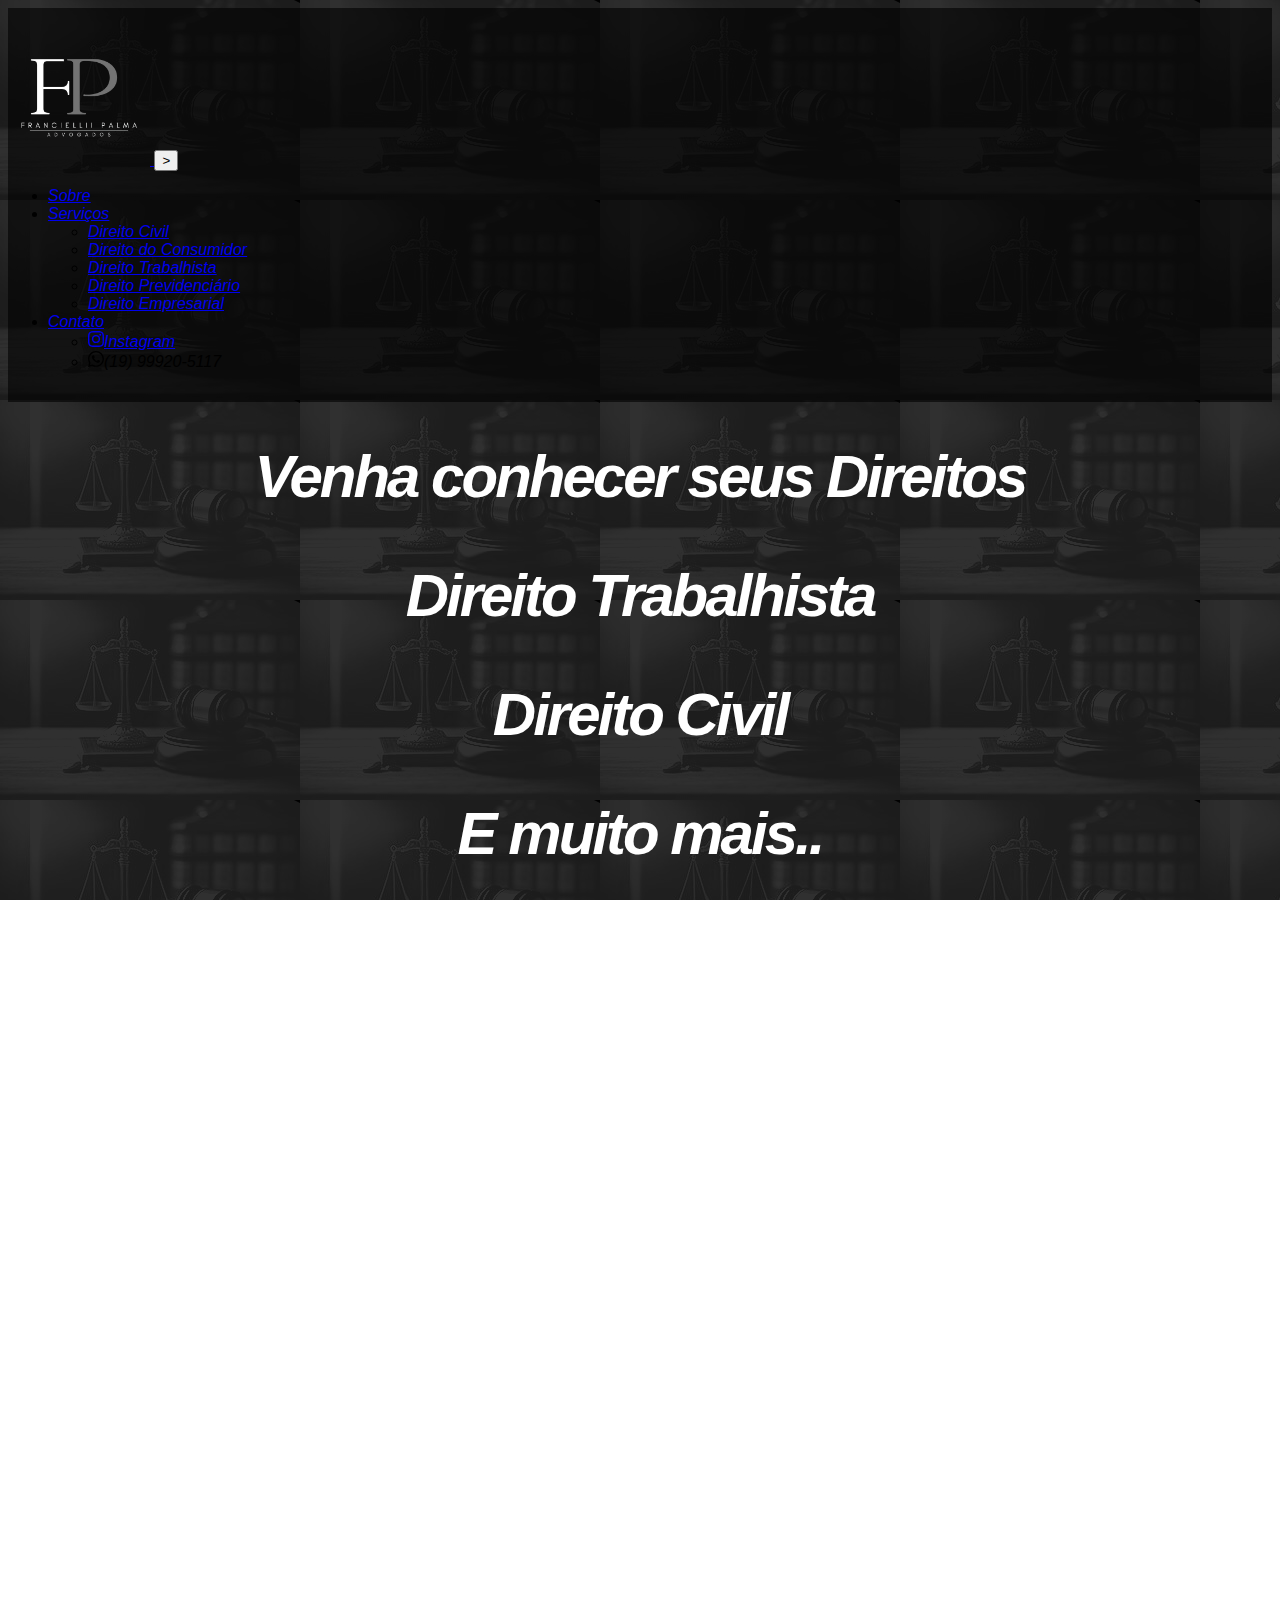
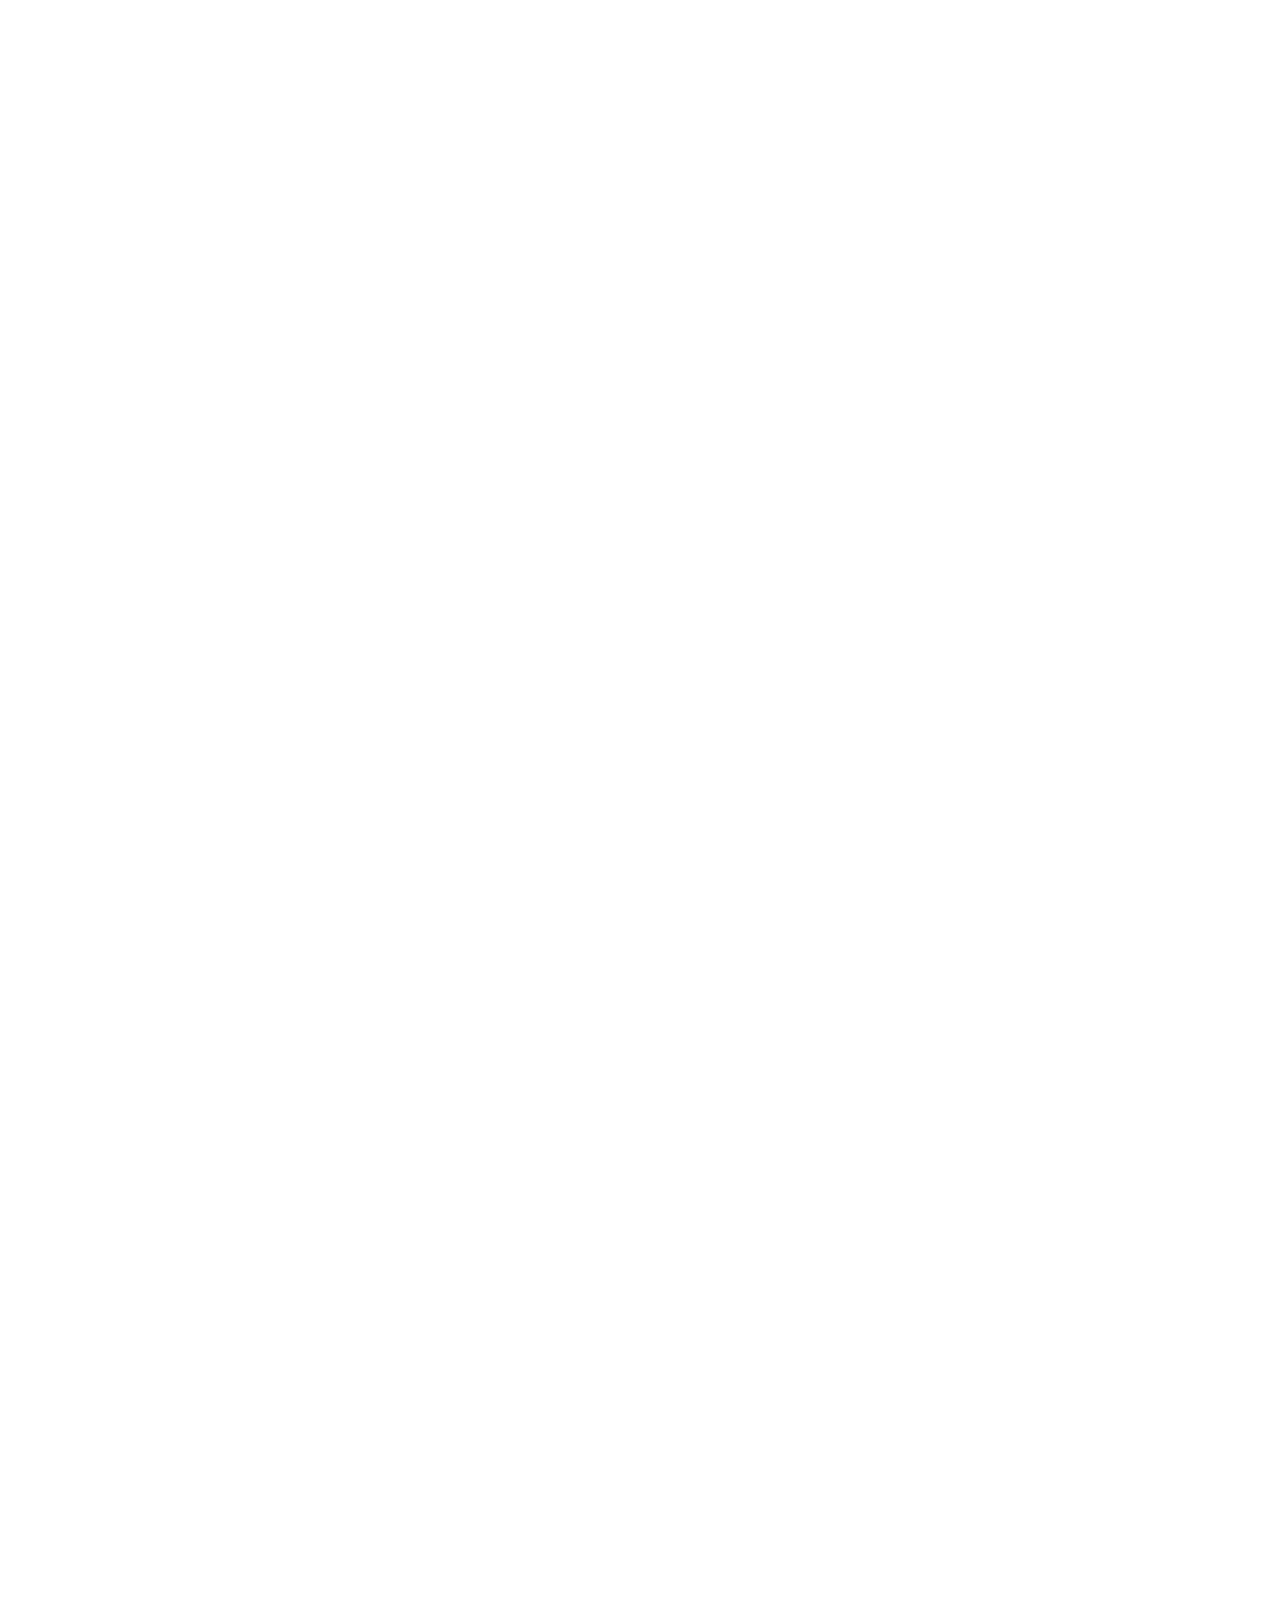
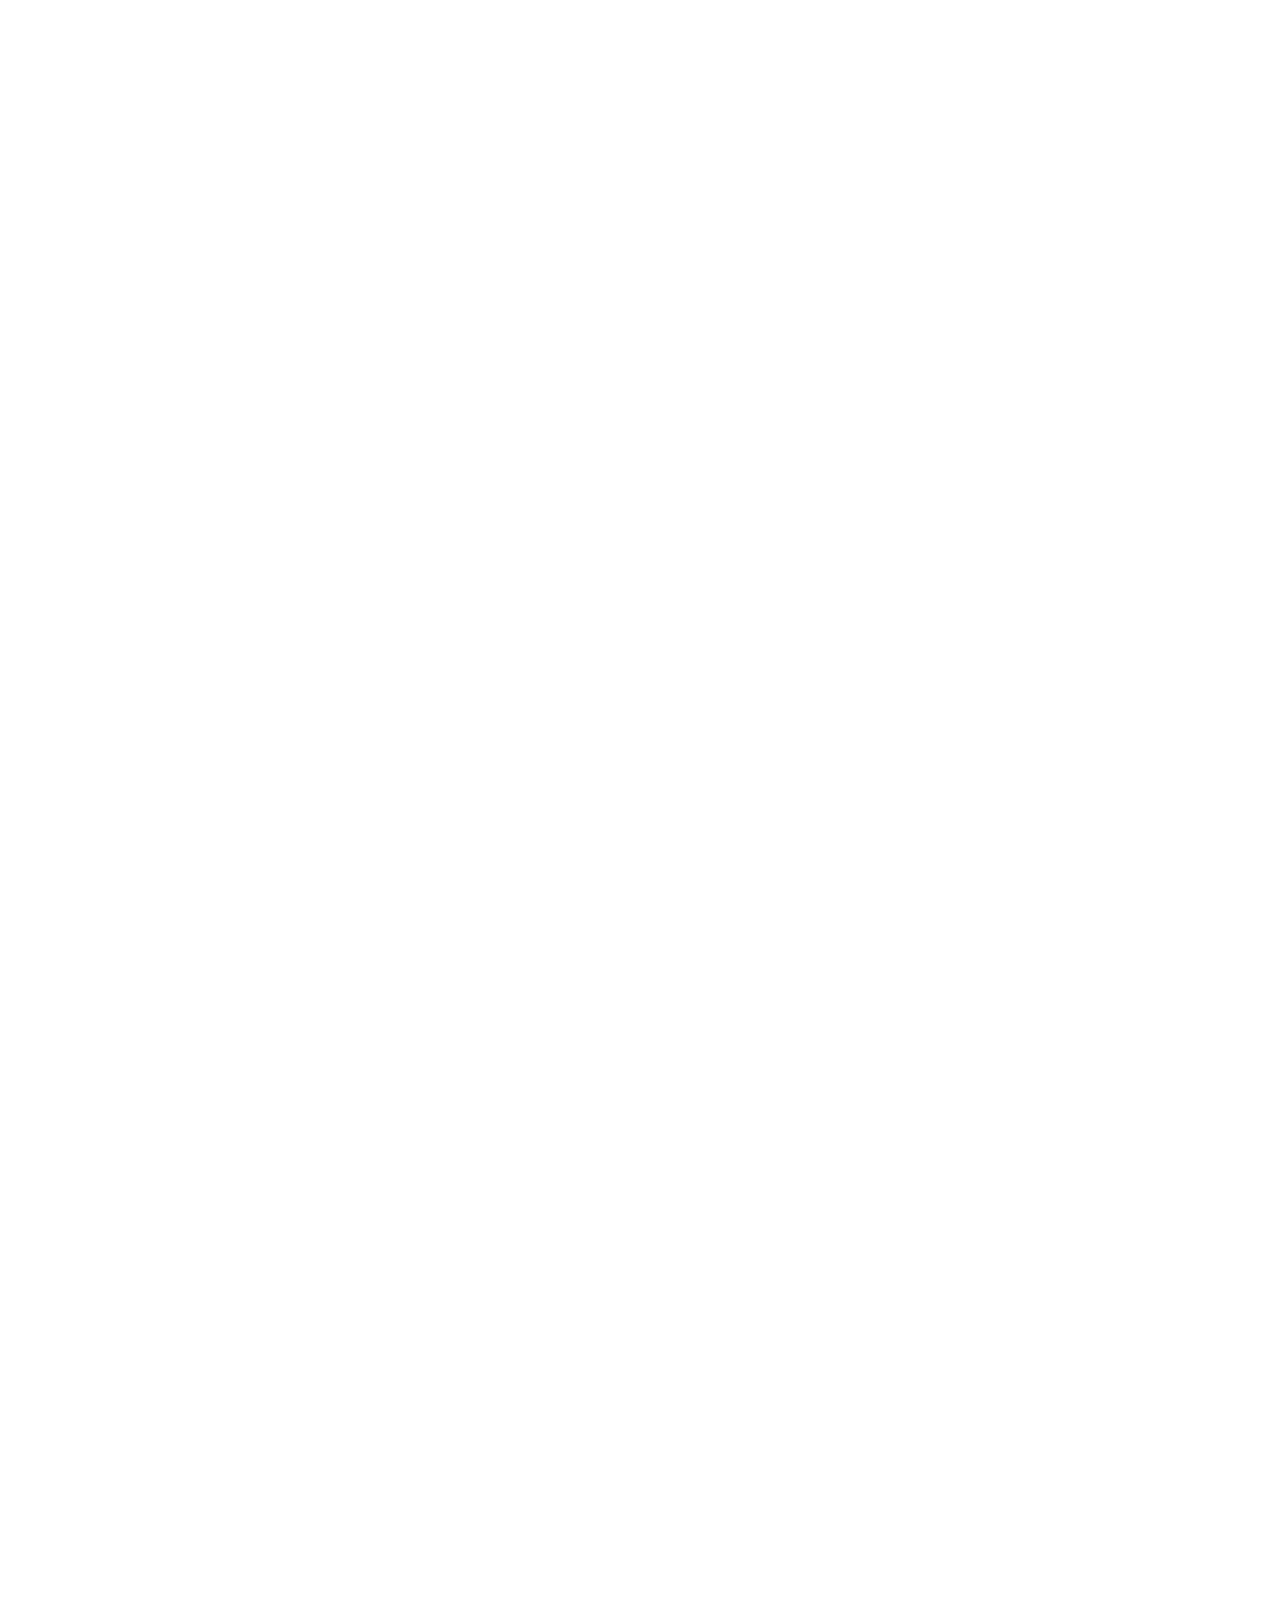
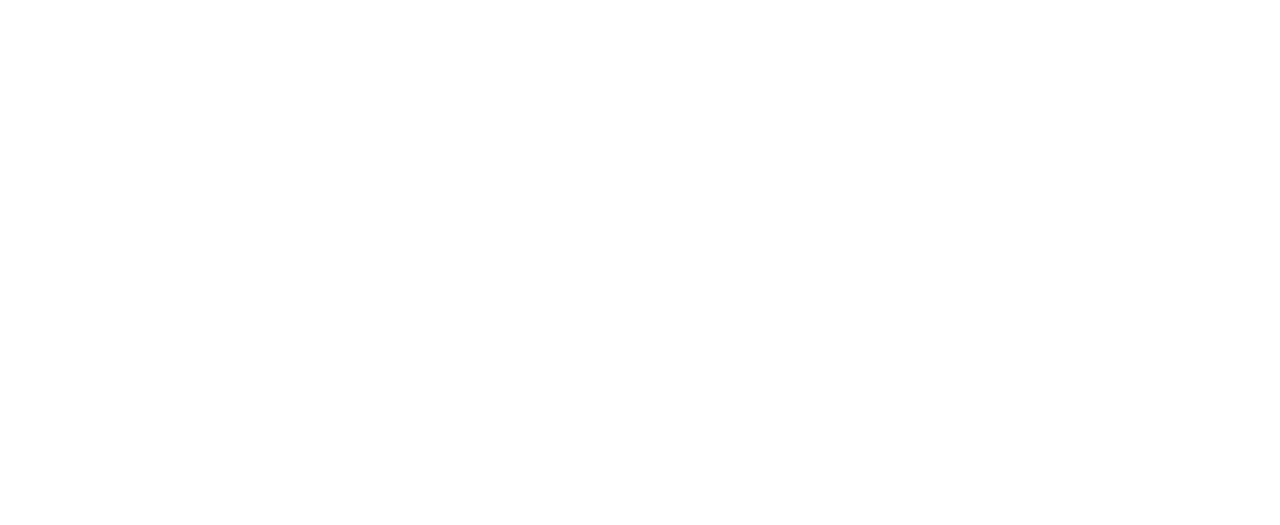
<file: Site PI/index.html>
<!DOCTYPE html>
<html lang="pt-br">
<head>
    <meta charset="UTF-8">
    <meta name="viewport" content="width=device-width, initial-scale=1.0">
    <title>Francielle Advogados</title>

    <link rel="stylesheet" type="text/css" href="css/estilo.css">
   
    <link href="https://cdn.jsdelivr.net/npm/bootstrap@5.0.2/dist/css/bootstrap.min.css" rel="stylesheet" 
    integrity="sha384-EVSTQN3/azprG1Anm3QDgpJLIm9Nao0Yz1ztcQTwFspd3yD65VohhpuuCOmLASjC" crossorigin="anonymous"> 
    
  </head>
  </body>

</head>
<body>
  
    <header>
      
      <nav class="navbar navbar-expand-md navbar-dark fixed-top navbar-transparente">
        <div class="container">
          <a href="advogados.html" class="navbar-brand">
            <img src="img/logo.png" width="142">
          </a>
          <button class="navbar-toggler" type="button" data-bs-toggle="collapse" data-bs-target="#navprincipal" aria-controls="navbarNav" aria-expanded="false" aria-label="Toggle navigation">>
            <i class="fas fa-bars text-white">
          </button>

          <div class="collapse navbar-collapse" id="nav-principal">
            <ul class="navbar-nav ml-auto">
              <li class="nav-item">
                <a href="index.html" class="nav-link">Sobre</a>
              </li>
              <li class="nav-item dropdown">
                <a class="nav-link dropdown-toggle" href="#" id="navbarDropdown" role="button" data-bs-toggle="dropdown" aria-expanded="false">
                  Serviços
                </a>
                <ul class="dropdown-menu" aria-labelledby="navbarDropdown">
                  <li><a class="dropdown-item" href="civil.html">Direito Civil</a></li>
                  <li><a class="dropdown-item" href="consumidor.html">Direito do Consumidor</a></li>
                  <li><a class="dropdown-item" href="trabalhista.html">Direito Trabalhista</a></li>
                  <li><a class="dropdown-item" href="previdenciario.html">Direito Previdenciário</a></li>
                  <li><a class="dropdown-item" href="empresarial.html">Direito Empresarial</a></li>
                </ul>
              <li class="nav-item dropdown">
                <a class="nav-link dropdown-toggle" href="#" id="contato" role="button" data-bs-toggle="dropdown" aria-expanded="false">
                  Contato
                </a>
                <ul class="dropdown-menu" aria-labelledby="navbarDropdown">
                  <li><a href="https://www.instagram.com/drafranciellipalmamaciel_adv?igsh=MXVsYnVhMTE5anF3Yw=="><svg xmlns="http://www.w3.org/2000/svg" width="16" height="16" fill="currentColor" class="bi bi-instagram" viewBox="0 0 16 16">
                    <path d="M8 0C5.829 0 5.556.01 4.703.048 3.85.088 3.269.222 2.76.42a3.9 3.9 0 0 0-1.417.923A3.9 3.9 0 0 0 .42 2.76C.222 3.268.087 3.85.048 4.7.01 5.555 0 5.827 0 8.001c0 2.172.01 2.444.048 3.297.04.852.174 1.433.372 1.942.205.526.478.972.923 1.417.444.445.89.719 1.416.923.51.198 1.09.333 1.942.372C5.555 15.99 5.827 16 8 16s2.444-.01 3.298-.048c.851-.04 1.434-.174 1.943-.372a3.9 3.9 0 0 0 1.416-.923c.445-.445.718-.891.923-1.417.197-.509.332-1.09.372-1.942C15.99 10.445 16 10.173 16 8s-.01-2.445-.048-3.299c-.04-.851-.175-1.433-.372-1.941a3.9 3.9 0 0 0-.923-1.417A3.9 3.9 0 0 0 13.24.42c-.51-.198-1.092-.333-1.943-.372C10.443.01 10.172 0 7.998 0zm-.717 1.442h.718c2.136 0 2.389.007 3.232.046.78.035 1.204.166 1.486.275.373.145.64.319.92.599s.453.546.598.92c.11.281.24.705.275 1.485.039.843.047 1.096.047 3.231s-.008 2.389-.047 3.232c-.035.78-.166 1.203-.275 1.485a2.5 2.5 0 0 1-.599.919c-.28.28-.546.453-.92.598-.28.11-.704.24-1.485.276-.843.038-1.096.047-3.232.047s-2.39-.009-3.233-.047c-.78-.036-1.203-.166-1.485-.276a2.5 2.5 0 0 1-.92-.598 2.5 2.5 0 0 1-.6-.92c-.109-.281-.24-.705-.275-1.485-.038-.843-.046-1.096-.046-3.233s.008-2.388.046-3.231c.036-.78.166-1.204.276-1.486.145-.373.319-.64.599-.92s.546-.453.92-.598c.282-.11.705-.24 1.485-.276.738-.034 1.024-.044 2.515-.045zm4.988 1.328a.96.96 0 1 0 0 1.92.96.96 0 0 0 0-1.92m-4.27 1.122a4.109 4.109 0 1 0 0 8.217 4.109 4.109 0 0 0 0-8.217m0 1.441a2.667 2.667 0 1 1 0 5.334 2.667 2.667 0 0 1 0-5.334"/>
                  </svg>Instagram</a></li>
                  <li><svg xmlns="http://www.w3.org/2000/svg" width="16" height="16" fill="currentColor" class="bi bi-whatsapp" viewBox="0 0 16 16">
                    <path d="M13.601 2.326A7.85 7.85 0 0 0 7.994 0C3.627 0 .068 3.558.064 7.926c0 1.399.366 2.76 1.057 3.965L0 16l4.204-1.102a7.9 7.9 0 0 0 3.79.965h.004c4.368 0 7.926-3.558 7.93-7.93A7.9 7.9 0 0 0 13.6 2.326zM7.994 14.521a6.6 6.6 0 0 1-3.356-.92l-.24-.144-2.494.654.666-2.433-.156-.251a6.56 6.56 0 0 1-1.007-3.505c0-3.626 2.957-6.584 6.591-6.584a6.56 6.56 0 0 1 4.66 1.931 6.56 6.56 0 0 1 1.928 4.66c-.004 3.639-2.961 6.592-6.592 6.592m3.615-4.934c-.197-.099-1.17-.578-1.353-.646-.182-.065-.315-.099-.445.099-.133.197-.513.646-.627.775-.114.133-.232.148-.43.05-.197-.1-.836-.308-1.592-.985-.59-.525-.985-1.175-1.103-1.372-.114-.198-.011-.304.088-.403.087-.088.197-.232.296-.346.1-.114.133-.198.198-.33.065-.134.034-.248-.015-.347-.05-.099-.445-1.076-.612-1.47-.16-.389-.323-.335-.445-.34-.114-.007-.247-.007-.38-.007a.73.73 0 0 0-.529.247c-.182.198-.691.677-.691 1.654s.71 1.916.81 2.049c.098.133 1.394 2.132 3.383 2.992.47.205.84.326 1.129.418.475.152.904.129 1.246.08.38-.058 1.171-.48 1.338-.943.164-.464.164-.86.114-.943-.049-.084-.182-.133-.38-.232"/>
                  </svg></a>(19) 99920-5117</li>
                </ul>  
              

            </ul>
          </div>
        </div>
      </nav>
    </header>
    
    <section id="home" class="d-flex">
      <div class="container align-self-center">
        <div class="row">
          <div class="col-md-12 capa">

            <div id="carouselExampleControls" class="carousel slide" data-bs-ride="carousel">
              <div class="carousel-inner">
                <div class="carousel-item active">
                  <h1 class="tamanho1">Venha conhecer seus Direitos</h1>
                </div>
                <div class="carousel-item">
                  <h1 class="tamanho1">Direito Trabalhista</h1>
                </div>
                <div class="carousel-item">
                  <h1 class="tamanho1">Direito Civil</h1>
                </div>
                <div class="carousel-item">
                  <h1 class="tamanho1">E muito mais..</h1>
                </div>
              </div>
              <button class="carousel-control-prev" type="button" data-bs-target="#carouselExampleControls" data-bs-slide="prev">
                <span class="carousel-control-prev-icon" aria-hidden="true"></span>
                <span class="visually-hidden">Previous</span>
              </button>
              <button class="carousel-control-next" type="button" data-bs-target="#carouselExampleControls" data-bs-slide="next">
                <span class="carousel-control-next-icon" aria-hidden="true"></span>
                <span class="visually-hidden">Next</span>
              </button>
            </div>
    </section>
    
    <section id="servicos" class="caixa">
      <div class="container">
        <h1 style="text-align: center;">Um pouco sobre mim.</h1><br>
        <div class="row">
          <div class="col-md-6">
            <div class="row fotos">
              <div class="col-md-6">
                <img src="img/fran1.png" class="img-fluid">
              </div>
              <div class="col-md-6">
                <img src="img/fran2.png" class="img-fluid">
              </div>
            </div>
          </div>
          <div class="col-md-6">

          

            <p style="font-size: 20px;">Dra. Francielli Palma Maciel Dra. Francielli Palma Maciel é uma advogada altamente qualificada e comprometida, com ampla 
            experiência em diversas áreas do Direito. Seu trabalho é pautado pela ética, pela busca incessante por soluções 
            personalizadas e pela defesa dos direitos e interesses de seus clientes. Áreas de Atuação <strong>DIREITO CIVIL, DIREITO DO CONSUMIDOR, 
              DIREITO TRABALHISTA, DIREITO PREVIDENCIÁRIO, DIREITO EMPRESARIAL!!
            </strong> 
            Com formação sólida e constante atualização em suas áreas de especialização, Dra. Francielli se destaca pela sua visão 
            estratégica e humanizada, sempre buscando entender as necessidades individuais de cada cliente para oferecer soluções 
            jurídicas eficientes e inovadoras. Seja na resolução de conflitos, na orientação preventiva ou na condução de processos 
            judiciais e administrativos, Dra. Francielli Palma Maciel é uma referência em advocacia de excelência. Entre em contato 
            para agendar uma consulta.</p>
          </div>
        </div>
      </div>
    </section>

    
    <footer>
      <div class="container">
        <div class="row">
          <div class="col-md-2">
            <img src="img/logo.png" width="142">
          </div>
          <div class="col-md-4">
            <h4>links uteis</h4>
            <ul class="navbar-nav">
              <li><a href="index.html">Sobre</a></li>
              <li><a href="civil.html">Direito civil</a></li>
              <li><a href="consumidor.html">Direito do Consumidor</a></li>
              <li><a href="trabalhista.html">Direito Trabalhista</a></li>
              <li><a href="previdenciario.html">Direito Previdenciário</a></li>
              <li><a href="empresarial.html">Direito Empresarial</a></li>
            </ul>
          </div>
          
          <div class="col-md-4">
            <h4>Contatos</h4>
            <ul class="navbar-nav">
              <li><a href="https://www.instagram.com/drafranciellipalmamaciel_adv?igsh=MXVsYnVhMTE5anF3Yw=="><svg xmlns="http://www.w3.org/2000/svg" width="16" height="16" fill="currentColor" class="bi bi-instagram" viewBox="0 0 16 16">
                <path d="M8 0C5.829 0 5.556.01 4.703.048 3.85.088 3.269.222 2.76.42a3.9 3.9 0 0 0-1.417.923A3.9 3.9 0 0 0 .42 2.76C.222 3.268.087 3.85.048 4.7.01 5.555 0 5.827 0 8.001c0 2.172.01 2.444.048 3.297.04.852.174 1.433.372 1.942.205.526.478.972.923 1.417.444.445.89.719 1.416.923.51.198 1.09.333 1.942.372C5.555 15.99 5.827 16 8 16s2.444-.01 3.298-.048c.851-.04 1.434-.174 1.943-.372a3.9 3.9 0 0 0 1.416-.923c.445-.445.718-.891.923-1.417.197-.509.332-1.09.372-1.942C15.99 10.445 16 10.173 16 8s-.01-2.445-.048-3.299c-.04-.851-.175-1.433-.372-1.941a3.9 3.9 0 0 0-.923-1.417A3.9 3.9 0 0 0 13.24.42c-.51-.198-1.092-.333-1.943-.372C10.443.01 10.172 0 7.998 0zm-.717 1.442h.718c2.136 0 2.389.007 3.232.046.78.035 1.204.166 1.486.275.373.145.64.319.92.599s.453.546.598.92c.11.281.24.705.275 1.485.039.843.047 1.096.047 3.231s-.008 2.389-.047 3.232c-.035.78-.166 1.203-.275 1.485a2.5 2.5 0 0 1-.599.919c-.28.28-.546.453-.92.598-.28.11-.704.24-1.485.276-.843.038-1.096.047-3.232.047s-2.39-.009-3.233-.047c-.78-.036-1.203-.166-1.485-.276a2.5 2.5 0 0 1-.92-.598 2.5 2.5 0 0 1-.6-.92c-.109-.281-.24-.705-.275-1.485-.038-.843-.046-1.096-.046-3.233s.008-2.388.046-3.231c.036-.78.166-1.204.276-1.486.145-.373.319-.64.599-.92s.546-.453.92-.598c.282-.11.705-.24 1.485-.276.738-.034 1.024-.044 2.515-.045zm4.988 1.328a.96.96 0 1 0 0 1.92.96.96 0 0 0 0-1.92m-4.27 1.122a4.109 4.109 0 1 0 0 8.217 4.109 4.109 0 0 0 0-8.217m0 1.441a2.667 2.667 0 1 1 0 5.334 2.667 2.667 0 0 1 0-5.334"/>
              </svg>Instagram</a></li>
              <li><svg xmlns="http://www.w3.org/2000/svg" width="16" height="16" fill="currentColor" class="bi bi-whatsapp" viewBox="0 0 16 16">
                <path d="M13.601 2.326A7.85 7.85 0 0 0 7.994 0C3.627 0 .068 3.558.064 7.926c0 1.399.366 2.76 1.057 3.965L0 16l4.204-1.102a7.9 7.9 0 0 0 3.79.965h.004c4.368 0 7.926-3.558 7.93-7.93A7.9 7.9 0 0 0 13.6 2.326zM7.994 14.521a6.6 6.6 0 0 1-3.356-.92l-.24-.144-2.494.654.666-2.433-.156-.251a6.56 6.56 0 0 1-1.007-3.505c0-3.626 2.957-6.584 6.591-6.584a6.56 6.56 0 0 1 4.66 1.931 6.56 6.56 0 0 1 1.928 4.66c-.004 3.639-2.961 6.592-6.592 6.592m3.615-4.934c-.197-.099-1.17-.578-1.353-.646-.182-.065-.315-.099-.445.099-.133.197-.513.646-.627.775-.114.133-.232.148-.43.05-.197-.1-.836-.308-1.592-.985-.59-.525-.985-1.175-1.103-1.372-.114-.198-.011-.304.088-.403.087-.088.197-.232.296-.346.1-.114.133-.198.198-.33.065-.134.034-.248-.015-.347-.05-.099-.445-1.076-.612-1.47-.16-.389-.323-.335-.445-.34-.114-.007-.247-.007-.38-.007a.73.73 0 0 0-.529.247c-.182.198-.691.677-.691 1.654s.71 1.916.81 2.049c.098.133 1.394 2.132 3.383 2.992.47.205.84.326 1.129.418.475.152.904.129 1.246.08.38-.058 1.171-.48 1.338-.943.164-.464.164-.86.114-.943-.049-.084-.182-.133-.38-.232"/>
              </svg></a>(19) 99920-5117</li>
            </ul><br>
            <h4>Endereço</h4>
            <ul class="navbar-nav">
              <li><a href="https://maps.app.goo.gl/hVZXf5gTHhQRYGkJ7">Rua Julio Mesquista, 346-Centro, Araras-Sp</a></li>
            </ul>
          </div>
          <div class="col-md-2">
            <h4>Nossos Horários!</h4>
            <ul class="navbar-nav">
              <li>
                Segunda-Feira -         8h às 18h.
              </li>
              <li>
                terça-Feira -           8h às 18h.
              </li>
              <li>
                Quarta-Feira -          8h às 18h.
              </li>
              <li>
                Quinta-Feira -          8h às 18h.
              </li>
              <li>
                Sexta-Feira -             8h às 18h.
              </li>
              <li>
                Sabádo -                   8h às 18h.
              </li>
              <li>
                Domingo -      Fechado.
              </li>
              
            </ul>
          </div>
        </div>
      </div>
    </footer>
    

    
    

    <script src="https://cdn.jsdelivr.net/npm/@popperjs/core@2.9.2/dist/umd/popper.min.js" integrity="sha384-IQsoLXl5PILFhosVNubq5LC7Qb9DXgDA9i+tQ8Zj3iwWAwPtgFTxbJ8NT4GN1R8p" crossorigin="anonymous"></script>
    <script src="https://cdn.jsdelivr.net/npm/bootstrap@5.0.2/dist/js/bootstrap.min.js" integrity="sha384-cVKIPhGWiC2Al4u+LWgxfKTRIcfu0JTxR+EQDz/bgldoEyl4H0zUF0QKbrJ0EcQF" crossorigin="anonymous"></script>
</body>
</html>
</file>
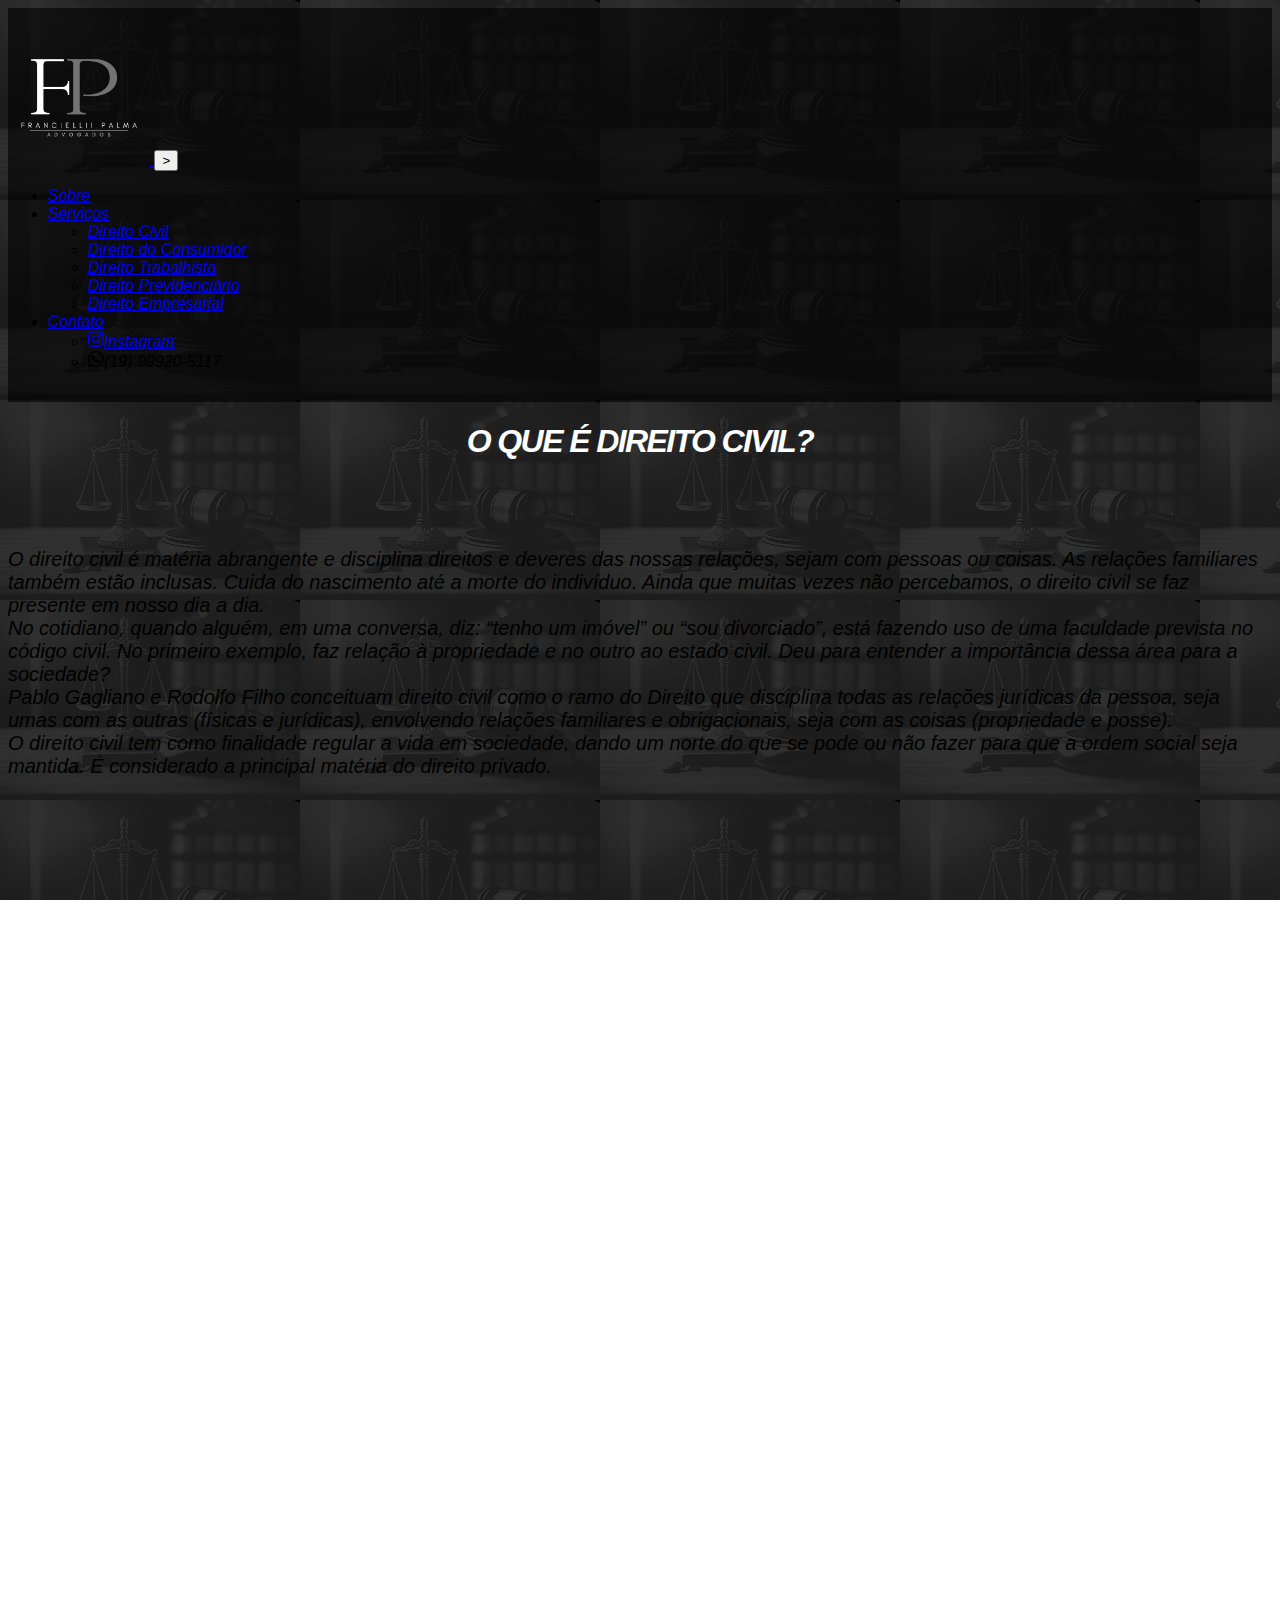
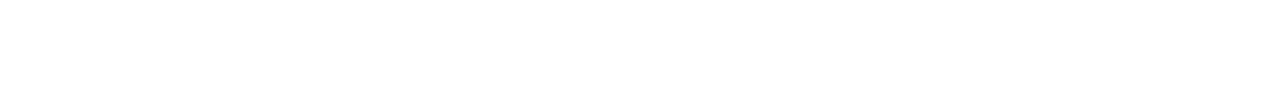
<file: Site PI/civil.html>
<!DOCTYPE html>
<html lang="pt-br">
<head>
    <meta charset="UTF-8">
    <meta name="viewport" content="width=device-width, initial-scale=1.0">
    <title>Francielle Advogados/Direito civil</title>

    <link rel="stylesheet" type="text/css" href="css/estilo.css">
   
    <link href="https://cdn.jsdelivr.net/npm/bootstrap@5.0.2/dist/css/bootstrap.min.css" rel="stylesheet" 
    integrity="sha384-EVSTQN3/azprG1Anm3QDgpJLIm9Nao0Yz1ztcQTwFspd3yD65VohhpuuCOmLASjC" crossorigin="anonymous"> 
    
  </head>


</head>
<body>
  
    <header>
      
      <nav class="navbar navbar-expand-md navbar-dark fixed-top navbar-transparente">
        <div class="container">
          <a href="advogados.html" class="navbar-brand">
            <img src="img/logo.png" width="142">
          </a>
          <button class="navbar-toggler" type="button" data-bs-toggle="collapse" data-bs-target="#navprincipal" aria-controls="navbarNav" aria-expanded="false" aria-label="Toggle navigation">>
            <i class="fas fa-bars text-white">
          </button>

          <div class="collapse navbar-collapse" id="nav-principal">
            <ul class="navbar-nav ml-auto">
              <li class="nav-item">
                <a href="index.html" class="nav-link">Sobre</a>
              </li>
              <li class="nav-item dropdown">
                <a class="nav-link dropdown-toggle" href="#" id="navbarDropdown" role="button" data-bs-toggle="dropdown" aria-expanded="false">
                  Serviços
                </a>
                <ul class="dropdown-menu" aria-labelledby="navbarDropdown">
                  <li><a class="dropdown-item" href="civil.html">Direito Civil</a></li>
                  <li><a class="dropdown-item" href="consumidor.html">Direito do Consumidor</a></li>
                  <li><a class="dropdown-item" href="trabalhista.html">Direito Trabalhista</a></li>
                  <li><a class="dropdown-item" href="previdenciario.html">Direito Previdenciário</a></li>
                  <li><a class="dropdown-item" href="empresarial.html">Direito Empresarial</a></li>
                </ul>
              <li class="nav-item dropdown">
                <a class="nav-link dropdown-toggle" href="#" id="contato" role="button" data-bs-toggle="dropdown" aria-expanded="false">
                  Contato
                </a>
                <ul class="dropdown-menu" aria-labelledby="navbarDropdown">
                  <li><a href="https://www.instagram.com/drafranciellipalmamaciel_adv?igsh=MXVsYnVhMTE5anF3Yw=="><svg xmlns="http://www.w3.org/2000/svg" width="16" height="16" fill="currentColor" class="bi bi-instagram" viewBox="0 0 16 16">
                    <path d="M8 0C5.829 0 5.556.01 4.703.048 3.85.088 3.269.222 2.76.42a3.9 3.9 0 0 0-1.417.923A3.9 3.9 0 0 0 .42 2.76C.222 3.268.087 3.85.048 4.7.01 5.555 0 5.827 0 8.001c0 2.172.01 2.444.048 3.297.04.852.174 1.433.372 1.942.205.526.478.972.923 1.417.444.445.89.719 1.416.923.51.198 1.09.333 1.942.372C5.555 15.99 5.827 16 8 16s2.444-.01 3.298-.048c.851-.04 1.434-.174 1.943-.372a3.9 3.9 0 0 0 1.416-.923c.445-.445.718-.891.923-1.417.197-.509.332-1.09.372-1.942C15.99 10.445 16 10.173 16 8s-.01-2.445-.048-3.299c-.04-.851-.175-1.433-.372-1.941a3.9 3.9 0 0 0-.923-1.417A3.9 3.9 0 0 0 13.24.42c-.51-.198-1.092-.333-1.943-.372C10.443.01 10.172 0 7.998 0zm-.717 1.442h.718c2.136 0 2.389.007 3.232.046.78.035 1.204.166 1.486.275.373.145.64.319.92.599s.453.546.598.92c.11.281.24.705.275 1.485.039.843.047 1.096.047 3.231s-.008 2.389-.047 3.232c-.035.78-.166 1.203-.275 1.485a2.5 2.5 0 0 1-.599.919c-.28.28-.546.453-.92.598-.28.11-.704.24-1.485.276-.843.038-1.096.047-3.232.047s-2.39-.009-3.233-.047c-.78-.036-1.203-.166-1.485-.276a2.5 2.5 0 0 1-.92-.598 2.5 2.5 0 0 1-.6-.92c-.109-.281-.24-.705-.275-1.485-.038-.843-.046-1.096-.046-3.233s.008-2.388.046-3.231c.036-.78.166-1.204.276-1.486.145-.373.319-.64.599-.92s.546-.453.92-.598c.282-.11.705-.24 1.485-.276.738-.034 1.024-.044 2.515-.045zm4.988 1.328a.96.96 0 1 0 0 1.92.96.96 0 0 0 0-1.92m-4.27 1.122a4.109 4.109 0 1 0 0 8.217 4.109 4.109 0 0 0 0-8.217m0 1.441a2.667 2.667 0 1 1 0 5.334 2.667 2.667 0 0 1 0-5.334"/>
                  </svg>Instagram</a></li>
                  <li><svg xmlns="http://www.w3.org/2000/svg" width="16" height="16" fill="currentColor" class="bi bi-whatsapp" viewBox="0 0 16 16">
                    <path d="M13.601 2.326A7.85 7.85 0 0 0 7.994 0C3.627 0 .068 3.558.064 7.926c0 1.399.366 2.76 1.057 3.965L0 16l4.204-1.102a7.9 7.9 0 0 0 3.79.965h.004c4.368 0 7.926-3.558 7.93-7.93A7.9 7.9 0 0 0 13.6 2.326zM7.994 14.521a6.6 6.6 0 0 1-3.356-.92l-.24-.144-2.494.654.666-2.433-.156-.251a6.56 6.56 0 0 1-1.007-3.505c0-3.626 2.957-6.584 6.591-6.584a6.56 6.56 0 0 1 4.66 1.931 6.56 6.56 0 0 1 1.928 4.66c-.004 3.639-2.961 6.592-6.592 6.592m3.615-4.934c-.197-.099-1.17-.578-1.353-.646-.182-.065-.315-.099-.445.099-.133.197-.513.646-.627.775-.114.133-.232.148-.43.05-.197-.1-.836-.308-1.592-.985-.59-.525-.985-1.175-1.103-1.372-.114-.198-.011-.304.088-.403.087-.088.197-.232.296-.346.1-.114.133-.198.198-.33.065-.134.034-.248-.015-.347-.05-.099-.445-1.076-.612-1.47-.16-.389-.323-.335-.445-.34-.114-.007-.247-.007-.38-.007a.73.73 0 0 0-.529.247c-.182.198-.691.677-.691 1.654s.71 1.916.81 2.049c.098.133 1.394 2.132 3.383 2.992.47.205.84.326 1.129.418.475.152.904.129 1.246.08.38-.058 1.171-.48 1.338-.943.164-.464.164-.86.114-.943-.049-.084-.182-.133-.38-.232"/>
                  </svg></a>(19) 99920-5117</li>
                </ul>  
              

  
              

            </ul>
          </div>
        </div>
      </nav>
    </header>

    <section id="home" class="d-flex">
    <div class="container align-self-center">
       
                      <h1 style="text-align: center;" style="font-family: verdana;">O QUE É DIREITO CIVIL?</h1><br>
                      
              
                        
              
                          <p style="font-size: 20px;">O direito civil é matéria abrangente e disciplina direitos e deveres das nossas relações, sejam com 
                            pessoas ou coisas. As relações familiares também estão inclusas. Cuida do nascimento até a morte do indivíduo. 
                            Ainda que muitas vezes não percebamos, o direito civil se faz presente em nosso dia a dia.<br>

                            No cotidiano, quando alguém, em uma conversa, diz: “tenho um imóvel” ou “sou divorciado”, está fazendo uso de uma faculdade 
                            prevista no código civil. No primeiro exemplo, faz relação à propriedade e no outro ao estado civil. Deu para entender a 
                            importância dessa área para a sociedade?<br>
                            
                            Pablo Gagliano e Rodolfo Filho conceituam direito civil como o ramo do Direito que disciplina todas as relações jurídicas da 
                            pessoa, seja umas com as outras (físicas e jurídicas), envolvendo relações familiares e obrigacionais, seja com as coisas 
                            (propriedade e posse).<br>
                            
                            O direito civil tem como finalidade regular a vida em sociedade, dando um norte do que se pode ou não fazer para que a ordem 
                            social seja mantida. É considerado a principal matéria do direito privado.</p>
                        
                            
                        
                          </div>
         </section>               

                        <footer>
                          <div class="container">
                            <div class="row">
                              <div class="col-md-2">
                                <img src="img/logo.png" width="142">
                              </div>
                              <div class="col-md-4">
                                <h4>links uteis</h4>
                                <ul class="navbar-nav">
                                  <li><a href="index.html">Sobre</a></li>
              <li><a href="civil.html">Direito civil</a></li>
              <li><a href="consumidor.html">Direito do Consumidor</a></li>
              <li><a href="trabalhista.html">Direito Trabalhista</a></li>
              <li><a href="previdenciario.html">Direito Previdenciário</a></li>
              <li><a href="empresarial.html">Direito Empresarial</a></li>
                                </ul>
                              </div>
                              
                              <div class="col-md-4">
                                <h4>Contatos</h4>
                                <ul class="navbar-nav">
                                  <li><a href="https://www.instagram.com/drafranciellipalmamaciel_adv?igsh=MXVsYnVhMTE5anF3Yw=="><svg xmlns="http://www.w3.org/2000/svg" width="16" height="16" fill="currentColor" class="bi bi-instagram" viewBox="0 0 16 16">
                                    <path d="M8 0C5.829 0 5.556.01 4.703.048 3.85.088 3.269.222 2.76.42a3.9 3.9 0 0 0-1.417.923A3.9 3.9 0 0 0 .42 2.76C.222 3.268.087 3.85.048 4.7.01 5.555 0 5.827 0 8.001c0 2.172.01 2.444.048 3.297.04.852.174 1.433.372 1.942.205.526.478.972.923 1.417.444.445.89.719 1.416.923.51.198 1.09.333 1.942.372C5.555 15.99 5.827 16 8 16s2.444-.01 3.298-.048c.851-.04 1.434-.174 1.943-.372a3.9 3.9 0 0 0 1.416-.923c.445-.445.718-.891.923-1.417.197-.509.332-1.09.372-1.942C15.99 10.445 16 10.173 16 8s-.01-2.445-.048-3.299c-.04-.851-.175-1.433-.372-1.941a3.9 3.9 0 0 0-.923-1.417A3.9 3.9 0 0 0 13.24.42c-.51-.198-1.092-.333-1.943-.372C10.443.01 10.172 0 7.998 0zm-.717 1.442h.718c2.136 0 2.389.007 3.232.046.78.035 1.204.166 1.486.275.373.145.64.319.92.599s.453.546.598.92c.11.281.24.705.275 1.485.039.843.047 1.096.047 3.231s-.008 2.389-.047 3.232c-.035.78-.166 1.203-.275 1.485a2.5 2.5 0 0 1-.599.919c-.28.28-.546.453-.92.598-.28.11-.704.24-1.485.276-.843.038-1.096.047-3.232.047s-2.39-.009-3.233-.047c-.78-.036-1.203-.166-1.485-.276a2.5 2.5 0 0 1-.92-.598 2.5 2.5 0 0 1-.6-.92c-.109-.281-.24-.705-.275-1.485-.038-.843-.046-1.096-.046-3.233s.008-2.388.046-3.231c.036-.78.166-1.204.276-1.486.145-.373.319-.64.599-.92s.546-.453.92-.598c.282-.11.705-.24 1.485-.276.738-.034 1.024-.044 2.515-.045zm4.988 1.328a.96.96 0 1 0 0 1.92.96.96 0 0 0 0-1.92m-4.27 1.122a4.109 4.109 0 1 0 0 8.217 4.109 4.109 0 0 0 0-8.217m0 1.441a2.667 2.667 0 1 1 0 5.334 2.667 2.667 0 0 1 0-5.334"/>
                                  </svg>Instagram</a></li>
                                  <li><svg xmlns="http://www.w3.org/2000/svg" width="16" height="16" fill="currentColor" class="bi bi-whatsapp" viewBox="0 0 16 16">
                                    <path d="M13.601 2.326A7.85 7.85 0 0 0 7.994 0C3.627 0 .068 3.558.064 7.926c0 1.399.366 2.76 1.057 3.965L0 16l4.204-1.102a7.9 7.9 0 0 0 3.79.965h.004c4.368 0 7.926-3.558 7.93-7.93A7.9 7.9 0 0 0 13.6 2.326zM7.994 14.521a6.6 6.6 0 0 1-3.356-.92l-.24-.144-2.494.654.666-2.433-.156-.251a6.56 6.56 0 0 1-1.007-3.505c0-3.626 2.957-6.584 6.591-6.584a6.56 6.56 0 0 1 4.66 1.931 6.56 6.56 0 0 1 1.928 4.66c-.004 3.639-2.961 6.592-6.592 6.592m3.615-4.934c-.197-.099-1.17-.578-1.353-.646-.182-.065-.315-.099-.445.099-.133.197-.513.646-.627.775-.114.133-.232.148-.43.05-.197-.1-.836-.308-1.592-.985-.59-.525-.985-1.175-1.103-1.372-.114-.198-.011-.304.088-.403.087-.088.197-.232.296-.346.1-.114.133-.198.198-.33.065-.134.034-.248-.015-.347-.05-.099-.445-1.076-.612-1.47-.16-.389-.323-.335-.445-.34-.114-.007-.247-.007-.38-.007a.73.73 0 0 0-.529.247c-.182.198-.691.677-.691 1.654s.71 1.916.81 2.049c.098.133 1.394 2.132 3.383 2.992.47.205.84.326 1.129.418.475.152.904.129 1.246.08.38-.058 1.171-.48 1.338-.943.164-.464.164-.86.114-.943-.049-.084-.182-.133-.38-.232"/>
                                  </svg></a>(19) 99920-5117</li>
                                </ul><br>
                                <h4>Endereço</h4>
                                <ul class="navbar-nav">
                                  <li><a href="https://maps.app.goo.gl/hVZXf5gTHhQRYGkJ7"></a>Rua Julio Mesquista, 346-Centro, Araras-Sp</li>
                                </ul>
                              </div>
                              <div class="col-md-2">
                                <h4>Nossos Horários!</h4>
                                <ul class="navbar-nav">
                                  <li>
                                    Segunda-Feira -         8h às 18h.
                                  </li>
                                  <li>
                                    terça-Feira -           8h às 18h.
                                  </li>
                                  <li>
                                    Quarta-Feira -          8h às 18h.
                                  </li>
                                  <li>
                                    Quinta-Feira -          8h às 18h.
                                  </li>
                                  <li>
                                    Sexta-Feira -             8h às 18h.
                                  </li>
                                  <li>
                                    Sabádo -                   8h às 18h.
                                  </li>
                                  <li>
                                    Domingo -      Fechado.
                                  </li>
                                  
                                </ul>
                              </div>
                            </div>
                          </div>
                        </footer>      
                      
                  <script src="https://cdn.jsdelivr.net/npm/@popperjs/core@2.9.2/dist/umd/popper.min.js" integrity="sha384-IQsoLXl5PILFhosVNubq5LC7Qb9DXgDA9i+tQ8Zj3iwWAwPtgFTxbJ8NT4GN1R8p" crossorigin="anonymous"></script>
                  <script src="https://cdn.jsdelivr.net/npm/bootstrap@5.0.2/dist/js/bootstrap.min.js" integrity="sha384-cVKIPhGWiC2Al4u+LWgxfKTRIcfu0JTxR+EQDz/bgldoEyl4H0zUF0QKbrJ0EcQF" crossorigin="anonymous"></script>
              </body>
              </html>
</file>
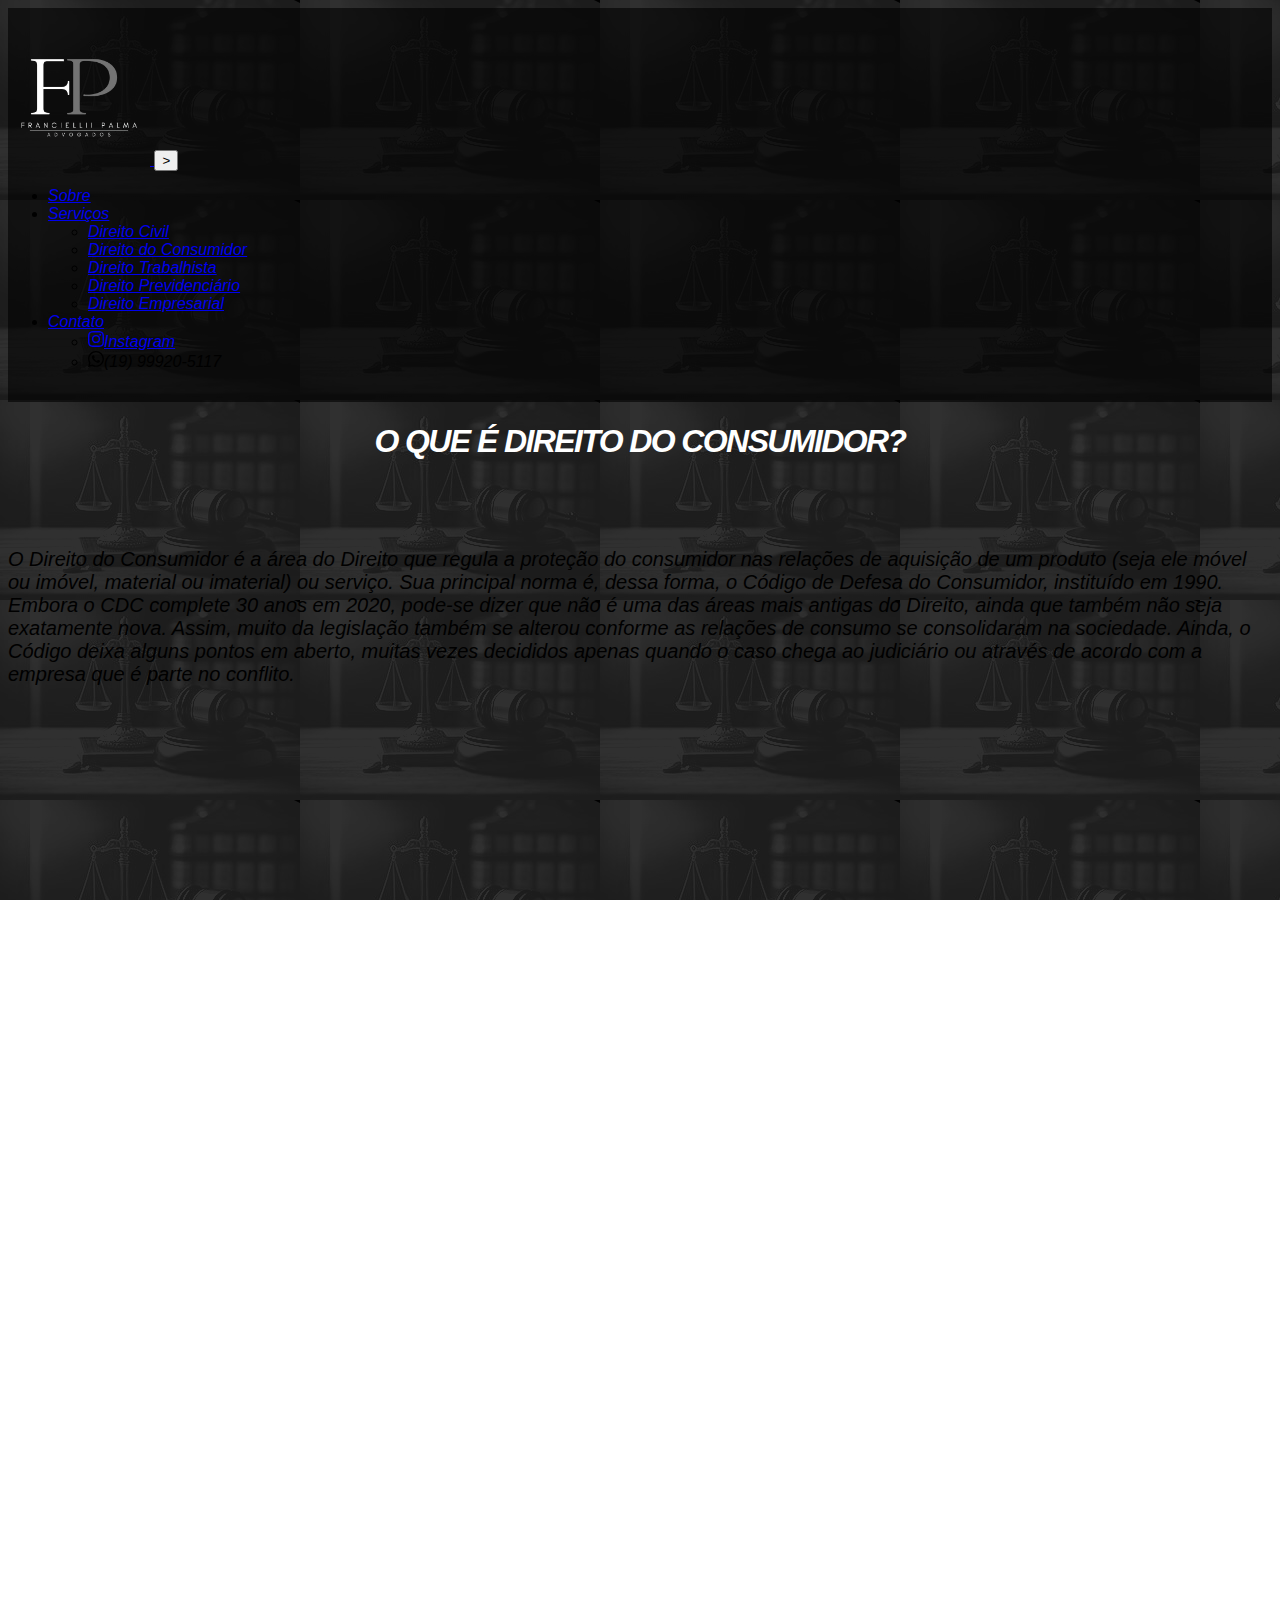
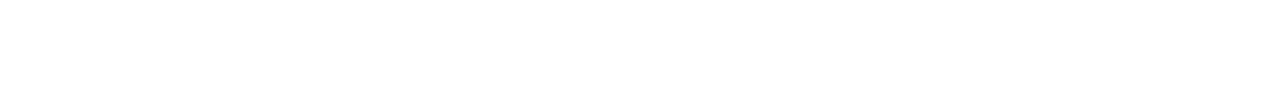
<file: Site PI/consumidor.html>
<!DOCTYPE html>
<html lang="pt-br">
<head>
    <meta charset="UTF-8">
    <meta name="viewport" content="width=device-width, initial-scale=1.0">
    <title>Francielle Advogados/Direito civil</title>

    <link rel="stylesheet" type="text/css" href="css/estilo.css">
   
    <link href="https://cdn.jsdelivr.net/npm/bootstrap@5.0.2/dist/css/bootstrap.min.css" rel="stylesheet" 
    integrity="sha384-EVSTQN3/azprG1Anm3QDgpJLIm9Nao0Yz1ztcQTwFspd3yD65VohhpuuCOmLASjC" crossorigin="anonymous"> 
    
  </head>


</head>
<body>
  
    <header>
      
      <nav class="navbar navbar-expand-md navbar-dark fixed-top navbar-transparente">
        <div class="container">
          <a href="advogados.html" class="navbar-brand">
            <img src="img/logo.png" width="142">
          </a>
          <button class="navbar-toggler" type="button" data-bs-toggle="collapse" data-bs-target="#navprincipal" aria-controls="navbarNav" aria-expanded="false" aria-label="Toggle navigation">>
            <i class="fas fa-bars text-white">
          </button>

          <div class="collapse navbar-collapse" id="nav-principal">
            <ul class="navbar-nav ml-auto">
              <li class="nav-item">
                <a href="index.html" class="nav-link">Sobre</a>
              </li>
              <li class="nav-item dropdown">
                <a class="nav-link dropdown-toggle" href="#" id="navbarDropdown" role="button" data-bs-toggle="dropdown" aria-expanded="false">
                  Serviços
                </a>
                <ul class="dropdown-menu" aria-labelledby="navbarDropdown">
                  <li><a class="dropdown-item" href="civil.html">Direito Civil</a></li>
                  <li><a class="dropdown-item" href="consumidor.html">Direito do Consumidor</a></li>
                  <li><a class="dropdown-item" href="trabalhista.html">Direito Trabalhista</a></li>
                  <li><a class="dropdown-item" href="previdenciario.html">Direito Previdenciário</a></li>
                  <li><a class="dropdown-item" href="empresarial.html">Direito Empresarial</a></li>
                </ul>
              <li class="nav-item dropdown">
                <a class="nav-link dropdown-toggle" href="#" id="contato" role="button" data-bs-toggle="dropdown" aria-expanded="false">
                  Contato
                </a>
                <ul class="dropdown-menu" aria-labelledby="navbarDropdown">
                  <li><a href="https://www.instagram.com/drafranciellipalmamaciel_adv?igsh=MXVsYnVhMTE5anF3Yw=="><svg xmlns="http://www.w3.org/2000/svg" width="16" height="16" fill="currentColor" class="bi bi-instagram" viewBox="0 0 16 16">
                    <path d="M8 0C5.829 0 5.556.01 4.703.048 3.85.088 3.269.222 2.76.42a3.9 3.9 0 0 0-1.417.923A3.9 3.9 0 0 0 .42 2.76C.222 3.268.087 3.85.048 4.7.01 5.555 0 5.827 0 8.001c0 2.172.01 2.444.048 3.297.04.852.174 1.433.372 1.942.205.526.478.972.923 1.417.444.445.89.719 1.416.923.51.198 1.09.333 1.942.372C5.555 15.99 5.827 16 8 16s2.444-.01 3.298-.048c.851-.04 1.434-.174 1.943-.372a3.9 3.9 0 0 0 1.416-.923c.445-.445.718-.891.923-1.417.197-.509.332-1.09.372-1.942C15.99 10.445 16 10.173 16 8s-.01-2.445-.048-3.299c-.04-.851-.175-1.433-.372-1.941a3.9 3.9 0 0 0-.923-1.417A3.9 3.9 0 0 0 13.24.42c-.51-.198-1.092-.333-1.943-.372C10.443.01 10.172 0 7.998 0zm-.717 1.442h.718c2.136 0 2.389.007 3.232.046.78.035 1.204.166 1.486.275.373.145.64.319.92.599s.453.546.598.92c.11.281.24.705.275 1.485.039.843.047 1.096.047 3.231s-.008 2.389-.047 3.232c-.035.78-.166 1.203-.275 1.485a2.5 2.5 0 0 1-.599.919c-.28.28-.546.453-.92.598-.28.11-.704.24-1.485.276-.843.038-1.096.047-3.232.047s-2.39-.009-3.233-.047c-.78-.036-1.203-.166-1.485-.276a2.5 2.5 0 0 1-.92-.598 2.5 2.5 0 0 1-.6-.92c-.109-.281-.24-.705-.275-1.485-.038-.843-.046-1.096-.046-3.233s.008-2.388.046-3.231c.036-.78.166-1.204.276-1.486.145-.373.319-.64.599-.92s.546-.453.92-.598c.282-.11.705-.24 1.485-.276.738-.034 1.024-.044 2.515-.045zm4.988 1.328a.96.96 0 1 0 0 1.92.96.96 0 0 0 0-1.92m-4.27 1.122a4.109 4.109 0 1 0 0 8.217 4.109 4.109 0 0 0 0-8.217m0 1.441a2.667 2.667 0 1 1 0 5.334 2.667 2.667 0 0 1 0-5.334"/>
                  </svg>Instagram</a></li>
                  <li><svg xmlns="http://www.w3.org/2000/svg" width="16" height="16" fill="currentColor" class="bi bi-whatsapp" viewBox="0 0 16 16">
                    <path d="M13.601 2.326A7.85 7.85 0 0 0 7.994 0C3.627 0 .068 3.558.064 7.926c0 1.399.366 2.76 1.057 3.965L0 16l4.204-1.102a7.9 7.9 0 0 0 3.79.965h.004c4.368 0 7.926-3.558 7.93-7.93A7.9 7.9 0 0 0 13.6 2.326zM7.994 14.521a6.6 6.6 0 0 1-3.356-.92l-.24-.144-2.494.654.666-2.433-.156-.251a6.56 6.56 0 0 1-1.007-3.505c0-3.626 2.957-6.584 6.591-6.584a6.56 6.56 0 0 1 4.66 1.931 6.56 6.56 0 0 1 1.928 4.66c-.004 3.639-2.961 6.592-6.592 6.592m3.615-4.934c-.197-.099-1.17-.578-1.353-.646-.182-.065-.315-.099-.445.099-.133.197-.513.646-.627.775-.114.133-.232.148-.43.05-.197-.1-.836-.308-1.592-.985-.59-.525-.985-1.175-1.103-1.372-.114-.198-.011-.304.088-.403.087-.088.197-.232.296-.346.1-.114.133-.198.198-.33.065-.134.034-.248-.015-.347-.05-.099-.445-1.076-.612-1.47-.16-.389-.323-.335-.445-.34-.114-.007-.247-.007-.38-.007a.73.73 0 0 0-.529.247c-.182.198-.691.677-.691 1.654s.71 1.916.81 2.049c.098.133 1.394 2.132 3.383 2.992.47.205.84.326 1.129.418.475.152.904.129 1.246.08.38-.058 1.171-.48 1.338-.943.164-.464.164-.86.114-.943-.049-.084-.182-.133-.38-.232"/>
                  </svg></a>(19) 99920-5117</li>
                </ul>  
              

  
              

            </ul>
          </div>
        </div>
      </nav>
    </header>

    <section id="home" class="d-flex">
    <div class="container align-self-center">
       
                      <h1 style="text-align: center;" style="font-family: verdana;">O QUE É DIREITO DO CONSUMIDOR?</h1><br>
                      
              
                        
              
                          <p style="font-size: 20px;">O Direito do Consumidor é a área do Direito que regula a proteção do consumidor nas relações de aquisição 
                            de um produto (seja ele móvel ou imóvel, material ou imaterial) ou serviço. Sua principal norma é, dessa forma, o Código de Defesa 
                            do Consumidor, instituído em 1990.<br>

                            Embora o CDC complete 30 anos em 2020, pode-se dizer que não é uma das áreas mais antigas do Direito, ainda que também não seja 
                            exatamente nova. Assim, muito da legislação também se alterou conforme as relações de consumo se consolidaram na sociedade. 
                            Ainda, o Código deixa alguns pontos em aberto, muitas vezes decididos apenas quando o caso chega ao judiciário ou através de 
                            acordo com a empresa que é parte no conflito.</p>
                        </div>
              </section>          

                        <footer>
                          <div class="container">
                            <div class="row">
                              <div class="col-md-2">
                                <img src="img/logo.png" width="142">
                              </div>
                              <div class="col-md-4">
                                <h4>links uteis</h4>
                                <ul class="navbar-nav">
                                    <li><a href="index.html">Sobre</a></li>
                                    <li><a href="civil.html">Direito civil</a></li>
                                    <li><a href="consumidor.html">Direito do Consumidor</a></li>
                                    <li><a href="trabalhista.html">Direito Trabalhista</a></li>
                                    <li><a href="previdenciario.html">Direito Previdenciário</a></li>
                                    <li><a href="empresarial.html">Direito Empresarial</a></li>
                                </ul>
                              </div>
                              
                              <div class="col-md-4">
                                <h4>Contatos</h4>
                                <ul class="navbar-nav">
                                  <li><a href="https://www.instagram.com/drafranciellipalmamaciel_adv?igsh=MXVsYnVhMTE5anF3Yw=="><svg xmlns="http://www.w3.org/2000/svg" width="16" height="16" fill="currentColor" class="bi bi-instagram" viewBox="0 0 16 16">
                                    <path d="M8 0C5.829 0 5.556.01 4.703.048 3.85.088 3.269.222 2.76.42a3.9 3.9 0 0 0-1.417.923A3.9 3.9 0 0 0 .42 2.76C.222 3.268.087 3.85.048 4.7.01 5.555 0 5.827 0 8.001c0 2.172.01 2.444.048 3.297.04.852.174 1.433.372 1.942.205.526.478.972.923 1.417.444.445.89.719 1.416.923.51.198 1.09.333 1.942.372C5.555 15.99 5.827 16 8 16s2.444-.01 3.298-.048c.851-.04 1.434-.174 1.943-.372a3.9 3.9 0 0 0 1.416-.923c.445-.445.718-.891.923-1.417.197-.509.332-1.09.372-1.942C15.99 10.445 16 10.173 16 8s-.01-2.445-.048-3.299c-.04-.851-.175-1.433-.372-1.941a3.9 3.9 0 0 0-.923-1.417A3.9 3.9 0 0 0 13.24.42c-.51-.198-1.092-.333-1.943-.372C10.443.01 10.172 0 7.998 0zm-.717 1.442h.718c2.136 0 2.389.007 3.232.046.78.035 1.204.166 1.486.275.373.145.64.319.92.599s.453.546.598.92c.11.281.24.705.275 1.485.039.843.047 1.096.047 3.231s-.008 2.389-.047 3.232c-.035.78-.166 1.203-.275 1.485a2.5 2.5 0 0 1-.599.919c-.28.28-.546.453-.92.598-.28.11-.704.24-1.485.276-.843.038-1.096.047-3.232.047s-2.39-.009-3.233-.047c-.78-.036-1.203-.166-1.485-.276a2.5 2.5 0 0 1-.92-.598 2.5 2.5 0 0 1-.6-.92c-.109-.281-.24-.705-.275-1.485-.038-.843-.046-1.096-.046-3.233s.008-2.388.046-3.231c.036-.78.166-1.204.276-1.486.145-.373.319-.64.599-.92s.546-.453.92-.598c.282-.11.705-.24 1.485-.276.738-.034 1.024-.044 2.515-.045zm4.988 1.328a.96.96 0 1 0 0 1.92.96.96 0 0 0 0-1.92m-4.27 1.122a4.109 4.109 0 1 0 0 8.217 4.109 4.109 0 0 0 0-8.217m0 1.441a2.667 2.667 0 1 1 0 5.334 2.667 2.667 0 0 1 0-5.334"/>
                                  </svg>Instagram</a></li>
                                  <li><svg xmlns="http://www.w3.org/2000/svg" width="16" height="16" fill="currentColor" class="bi bi-whatsapp" viewBox="0 0 16 16">
                                    <path d="M13.601 2.326A7.85 7.85 0 0 0 7.994 0C3.627 0 .068 3.558.064 7.926c0 1.399.366 2.76 1.057 3.965L0 16l4.204-1.102a7.9 7.9 0 0 0 3.79.965h.004c4.368 0 7.926-3.558 7.93-7.93A7.9 7.9 0 0 0 13.6 2.326zM7.994 14.521a6.6 6.6 0 0 1-3.356-.92l-.24-.144-2.494.654.666-2.433-.156-.251a6.56 6.56 0 0 1-1.007-3.505c0-3.626 2.957-6.584 6.591-6.584a6.56 6.56 0 0 1 4.66 1.931 6.56 6.56 0 0 1 1.928 4.66c-.004 3.639-2.961 6.592-6.592 6.592m3.615-4.934c-.197-.099-1.17-.578-1.353-.646-.182-.065-.315-.099-.445.099-.133.197-.513.646-.627.775-.114.133-.232.148-.43.05-.197-.1-.836-.308-1.592-.985-.59-.525-.985-1.175-1.103-1.372-.114-.198-.011-.304.088-.403.087-.088.197-.232.296-.346.1-.114.133-.198.198-.33.065-.134.034-.248-.015-.347-.05-.099-.445-1.076-.612-1.47-.16-.389-.323-.335-.445-.34-.114-.007-.247-.007-.38-.007a.73.73 0 0 0-.529.247c-.182.198-.691.677-.691 1.654s.71 1.916.81 2.049c.098.133 1.394 2.132 3.383 2.992.47.205.84.326 1.129.418.475.152.904.129 1.246.08.38-.058 1.171-.48 1.338-.943.164-.464.164-.86.114-.943-.049-.084-.182-.133-.38-.232"/>
                                  </svg></a>(19) 99920-5117</li>
                                </ul><br>
                                <h4>Endereço</h4>
                                <ul class="navbar-nav">
                                    <li><a href="https://maps.app.goo.gl/hVZXf5gTHhQRYGkJ7">Rua Julio Mesquista, 346-Centro, Araras-Sp</a></li>
                                </ul>
                              </div>
                              <div class="col-md-2">
                                <h4>Nossos Horários!</h4>
                                <ul class="navbar-nav">
                                  <li>
                                    Segunda-Feira -         8h às 18h.
                                  </li>
                                  <li>
                                    terça-Feira -           8h às 18h.
                                  </li>
                                  <li>
                                    Quarta-Feira -          8h às 18h.
                                  </li>
                                  <li>
                                    Quinta-Feira -          8h às 18h.
                                  </li>
                                  <li>
                                    Sexta-Feira -             8h às 18h.
                                  </li>
                                  <li>
                                    Sabádo -                   8h às 18h.
                                  </li>
                                  <li>
                                    Domingo -      Fechado.
                                  </li>
                                  
                                </ul>
                              </div>
                            </div>
                          </div>
                        </footer>      
                      
                  <script src="https://cdn.jsdelivr.net/npm/@popperjs/core@2.9.2/dist/umd/popper.min.js" integrity="sha384-IQsoLXl5PILFhosVNubq5LC7Qb9DXgDA9i+tQ8Zj3iwWAwPtgFTxbJ8NT4GN1R8p" crossorigin="anonymous"></script>
                  <script src="https://cdn.jsdelivr.net/npm/bootstrap@5.0.2/dist/js/bootstrap.min.js" integrity="sha384-cVKIPhGWiC2Al4u+LWgxfKTRIcfu0JTxR+EQDz/bgldoEyl4H0zUF0QKbrJ0EcQF" crossorigin="anonymous"></script>
              </body>
              </html>
</file>
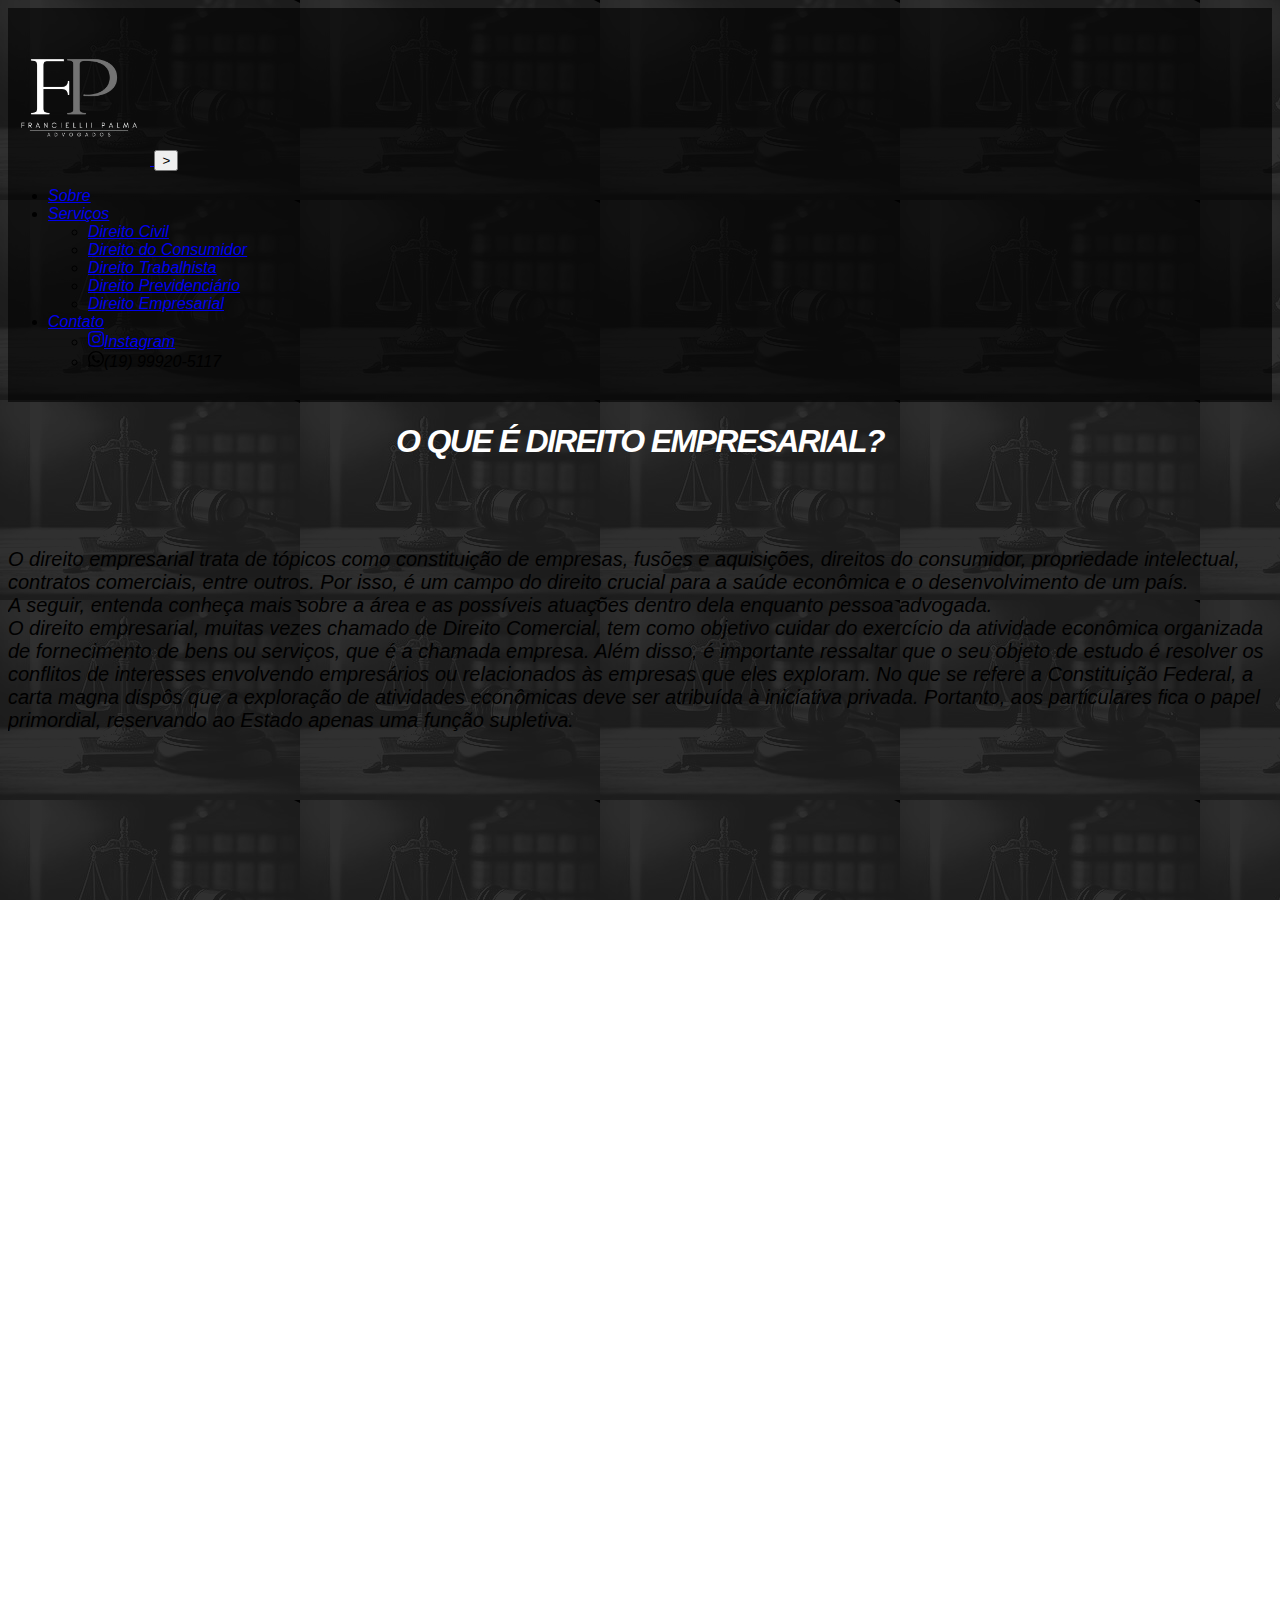
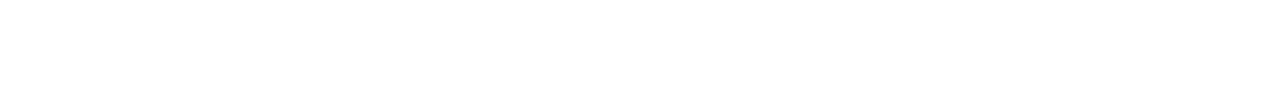
<file: Site PI/empresarial.html>
<!DOCTYPE html>
<html lang="pt-br">
<head>
    <meta charset="UTF-8">
    <meta name="viewport" content="width=device-width, initial-scale=1.0">
    <title>Francielle Advogados/Direito civil</title>

    <link rel="stylesheet" type="text/css" href="css/estilo.css">
   
    <link href="https://cdn.jsdelivr.net/npm/bootstrap@5.0.2/dist/css/bootstrap.min.css" rel="stylesheet" 
    integrity="sha384-EVSTQN3/azprG1Anm3QDgpJLIm9Nao0Yz1ztcQTwFspd3yD65VohhpuuCOmLASjC" crossorigin="anonymous"> 
    
  </head>


</head>
<body>
  
    <header>
      
      <nav class="navbar navbar-expand-md navbar-dark fixed-top navbar-transparente">
        <div class="container">
          <a href="advogados.html" class="navbar-brand">
            <img src="img/logo.png" width="142">
          </a>
          <button class="navbar-toggler" type="button" data-bs-toggle="collapse" data-bs-target="#navprincipal" aria-controls="navbarNav" aria-expanded="false" aria-label="Toggle navigation">>
            <i class="fas fa-bars text-white">
          </button>

          <div class="collapse navbar-collapse" id="nav-principal">
            <ul class="navbar-nav ml-auto">
              <li class="nav-item">
                <a href="index.html" class="nav-link">Sobre</a>
              </li>
              <li class="nav-item dropdown">
                <a class="nav-link dropdown-toggle" href="#" id="navbarDropdown" role="button" data-bs-toggle="dropdown" aria-expanded="false">
                  Serviços
                </a>
                <ul class="dropdown-menu" aria-labelledby="navbarDropdown">
                  <li><a class="dropdown-item" href="civil.html">Direito Civil</a></li>
                  <li><a class="dropdown-item" href="consumidor.html">Direito do Consumidor</a></li>
                  <li><a class="dropdown-item" href="trabalhista.html">Direito Trabalhista</a></li>
                  <li><a class="dropdown-item" href="previdenciario.html">Direito Previdenciário</a></li>
                  <li><a class="dropdown-item" href="empresarial.html">Direito Empresarial</a></li>
                </ul>
              <li class="nav-item dropdown">
                <a class="nav-link dropdown-toggle" href="#" id="contato" role="button" data-bs-toggle="dropdown" aria-expanded="false">
                  Contato
                </a>
                <ul class="dropdown-menu" aria-labelledby="navbarDropdown">
                  <li><a href="https://www.instagram.com/drafranciellipalmamaciel_adv?igsh=MXVsYnVhMTE5anF3Yw=="><svg xmlns="http://www.w3.org/2000/svg" width="16" height="16" fill="currentColor" class="bi bi-instagram" viewBox="0 0 16 16">
                    <path d="M8 0C5.829 0 5.556.01 4.703.048 3.85.088 3.269.222 2.76.42a3.9 3.9 0 0 0-1.417.923A3.9 3.9 0 0 0 .42 2.76C.222 3.268.087 3.85.048 4.7.01 5.555 0 5.827 0 8.001c0 2.172.01 2.444.048 3.297.04.852.174 1.433.372 1.942.205.526.478.972.923 1.417.444.445.89.719 1.416.923.51.198 1.09.333 1.942.372C5.555 15.99 5.827 16 8 16s2.444-.01 3.298-.048c.851-.04 1.434-.174 1.943-.372a3.9 3.9 0 0 0 1.416-.923c.445-.445.718-.891.923-1.417.197-.509.332-1.09.372-1.942C15.99 10.445 16 10.173 16 8s-.01-2.445-.048-3.299c-.04-.851-.175-1.433-.372-1.941a3.9 3.9 0 0 0-.923-1.417A3.9 3.9 0 0 0 13.24.42c-.51-.198-1.092-.333-1.943-.372C10.443.01 10.172 0 7.998 0zm-.717 1.442h.718c2.136 0 2.389.007 3.232.046.78.035 1.204.166 1.486.275.373.145.64.319.92.599s.453.546.598.92c.11.281.24.705.275 1.485.039.843.047 1.096.047 3.231s-.008 2.389-.047 3.232c-.035.78-.166 1.203-.275 1.485a2.5 2.5 0 0 1-.599.919c-.28.28-.546.453-.92.598-.28.11-.704.24-1.485.276-.843.038-1.096.047-3.232.047s-2.39-.009-3.233-.047c-.78-.036-1.203-.166-1.485-.276a2.5 2.5 0 0 1-.92-.598 2.5 2.5 0 0 1-.6-.92c-.109-.281-.24-.705-.275-1.485-.038-.843-.046-1.096-.046-3.233s.008-2.388.046-3.231c.036-.78.166-1.204.276-1.486.145-.373.319-.64.599-.92s.546-.453.92-.598c.282-.11.705-.24 1.485-.276.738-.034 1.024-.044 2.515-.045zm4.988 1.328a.96.96 0 1 0 0 1.92.96.96 0 0 0 0-1.92m-4.27 1.122a4.109 4.109 0 1 0 0 8.217 4.109 4.109 0 0 0 0-8.217m0 1.441a2.667 2.667 0 1 1 0 5.334 2.667 2.667 0 0 1 0-5.334"/>
                  </svg>Instagram</a></li>
                  <li><svg xmlns="http://www.w3.org/2000/svg" width="16" height="16" fill="currentColor" class="bi bi-whatsapp" viewBox="0 0 16 16">
                    <path d="M13.601 2.326A7.85 7.85 0 0 0 7.994 0C3.627 0 .068 3.558.064 7.926c0 1.399.366 2.76 1.057 3.965L0 16l4.204-1.102a7.9 7.9 0 0 0 3.79.965h.004c4.368 0 7.926-3.558 7.93-7.93A7.9 7.9 0 0 0 13.6 2.326zM7.994 14.521a6.6 6.6 0 0 1-3.356-.92l-.24-.144-2.494.654.666-2.433-.156-.251a6.56 6.56 0 0 1-1.007-3.505c0-3.626 2.957-6.584 6.591-6.584a6.56 6.56 0 0 1 4.66 1.931 6.56 6.56 0 0 1 1.928 4.66c-.004 3.639-2.961 6.592-6.592 6.592m3.615-4.934c-.197-.099-1.17-.578-1.353-.646-.182-.065-.315-.099-.445.099-.133.197-.513.646-.627.775-.114.133-.232.148-.43.05-.197-.1-.836-.308-1.592-.985-.59-.525-.985-1.175-1.103-1.372-.114-.198-.011-.304.088-.403.087-.088.197-.232.296-.346.1-.114.133-.198.198-.33.065-.134.034-.248-.015-.347-.05-.099-.445-1.076-.612-1.47-.16-.389-.323-.335-.445-.34-.114-.007-.247-.007-.38-.007a.73.73 0 0 0-.529.247c-.182.198-.691.677-.691 1.654s.71 1.916.81 2.049c.098.133 1.394 2.132 3.383 2.992.47.205.84.326 1.129.418.475.152.904.129 1.246.08.38-.058 1.171-.48 1.338-.943.164-.464.164-.86.114-.943-.049-.084-.182-.133-.38-.232"/>
                  </svg></a>(19) 99920-5117</li>
                </ul>  
              

  
              

            </ul>
          </div>
        </div>
      </nav>
    </header>

    <section id="home" class="d-flex">
    <div class="container align-self-center">
       
                      <h1 style="text-align: center;" style="font-family: verdana;">O QUE É DIREITO EMPRESARIAL?</h1><br>
                      
              
                        
              
                          <p style="font-size: 20px;">O direito empresarial trata de tópicos como constituição de empresas, fusões e aquisições, direitos do 
                            consumidor, propriedade intelectual, contratos comerciais, entre outros. Por isso, é um campo do direito crucial para a saúde 
                            econômica e o desenvolvimento de um país.<br>

                            A seguir, entenda conheça mais sobre a área e as possíveis atuações dentro dela enquanto pessoa advogada.<br>
                            O direito empresarial, muitas vezes chamado de Direito Comercial, tem como objetivo cuidar do exercício da atividade econômica 
                            organizada de fornecimento de bens ou serviços, que é a chamada empresa. Além disso, é importante ressaltar que o seu objeto de 
                            estudo é resolver os conflitos de interesses envolvendo empresários ou relacionados às empresas que eles exploram.

                            No que se refere a Constituição Federal, a carta magna dispôs que a exploração de atividades econômicas deve ser atribuída à 
                            iniciativa privada. Portanto, aos particulares fica o papel primordial, reservando ao Estado apenas uma função supletiva.
                        </p>
                        </div>
        </section>
                        <footer>
                          <div class="container">
                            <div class="row">
                              <div class="col-md-2">
                                <img src="img/logo.png" width="142">
                              </div>
                              <div class="col-md-4">
                                <h4>links uteis</h4>
                                <ul class="navbar-nav">
                                    <li><a href="index.html">Sobre</a></li>
                                    <li><a href="civil.html">Direito civil</a></li>
                                    <li><a href="consumidor.html">Direito do Consumidor</a></li>
                                    <li><a href="trabalhista.html">Direito Trabalhista</a></li>
                                    <li><a href="previdenciario.html">Direito Previdenciário</a></li>
                                    <li><a href="empresarial.html">Direito Empresarial</a></li>
                                </ul>
                              </div>
                              
                              <div class="col-md-4">
                                <h4>Contatos</h4>
                                <ul class="navbar-nav">
                                  <li><a href="https://www.instagram.com/drafranciellipalmamaciel_adv?igsh=MXVsYnVhMTE5anF3Yw=="><svg xmlns="http://www.w3.org/2000/svg" width="16" height="16" fill="currentColor" class="bi bi-instagram" viewBox="0 0 16 16">
                                    <path d="M8 0C5.829 0 5.556.01 4.703.048 3.85.088 3.269.222 2.76.42a3.9 3.9 0 0 0-1.417.923A3.9 3.9 0 0 0 .42 2.76C.222 3.268.087 3.85.048 4.7.01 5.555 0 5.827 0 8.001c0 2.172.01 2.444.048 3.297.04.852.174 1.433.372 1.942.205.526.478.972.923 1.417.444.445.89.719 1.416.923.51.198 1.09.333 1.942.372C5.555 15.99 5.827 16 8 16s2.444-.01 3.298-.048c.851-.04 1.434-.174 1.943-.372a3.9 3.9 0 0 0 1.416-.923c.445-.445.718-.891.923-1.417.197-.509.332-1.09.372-1.942C15.99 10.445 16 10.173 16 8s-.01-2.445-.048-3.299c-.04-.851-.175-1.433-.372-1.941a3.9 3.9 0 0 0-.923-1.417A3.9 3.9 0 0 0 13.24.42c-.51-.198-1.092-.333-1.943-.372C10.443.01 10.172 0 7.998 0zm-.717 1.442h.718c2.136 0 2.389.007 3.232.046.78.035 1.204.166 1.486.275.373.145.64.319.92.599s.453.546.598.92c.11.281.24.705.275 1.485.039.843.047 1.096.047 3.231s-.008 2.389-.047 3.232c-.035.78-.166 1.203-.275 1.485a2.5 2.5 0 0 1-.599.919c-.28.28-.546.453-.92.598-.28.11-.704.24-1.485.276-.843.038-1.096.047-3.232.047s-2.39-.009-3.233-.047c-.78-.036-1.203-.166-1.485-.276a2.5 2.5 0 0 1-.92-.598 2.5 2.5 0 0 1-.6-.92c-.109-.281-.24-.705-.275-1.485-.038-.843-.046-1.096-.046-3.233s.008-2.388.046-3.231c.036-.78.166-1.204.276-1.486.145-.373.319-.64.599-.92s.546-.453.92-.598c.282-.11.705-.24 1.485-.276.738-.034 1.024-.044 2.515-.045zm4.988 1.328a.96.96 0 1 0 0 1.92.96.96 0 0 0 0-1.92m-4.27 1.122a4.109 4.109 0 1 0 0 8.217 4.109 4.109 0 0 0 0-8.217m0 1.441a2.667 2.667 0 1 1 0 5.334 2.667 2.667 0 0 1 0-5.334"/>
                                  </svg>Instagram</a></li>
                                  <li><svg xmlns="http://www.w3.org/2000/svg" width="16" height="16" fill="currentColor" class="bi bi-whatsapp" viewBox="0 0 16 16">
                                    <path d="M13.601 2.326A7.85 7.85 0 0 0 7.994 0C3.627 0 .068 3.558.064 7.926c0 1.399.366 2.76 1.057 3.965L0 16l4.204-1.102a7.9 7.9 0 0 0 3.79.965h.004c4.368 0 7.926-3.558 7.93-7.93A7.9 7.9 0 0 0 13.6 2.326zM7.994 14.521a6.6 6.6 0 0 1-3.356-.92l-.24-.144-2.494.654.666-2.433-.156-.251a6.56 6.56 0 0 1-1.007-3.505c0-3.626 2.957-6.584 6.591-6.584a6.56 6.56 0 0 1 4.66 1.931 6.56 6.56 0 0 1 1.928 4.66c-.004 3.639-2.961 6.592-6.592 6.592m3.615-4.934c-.197-.099-1.17-.578-1.353-.646-.182-.065-.315-.099-.445.099-.133.197-.513.646-.627.775-.114.133-.232.148-.43.05-.197-.1-.836-.308-1.592-.985-.59-.525-.985-1.175-1.103-1.372-.114-.198-.011-.304.088-.403.087-.088.197-.232.296-.346.1-.114.133-.198.198-.33.065-.134.034-.248-.015-.347-.05-.099-.445-1.076-.612-1.47-.16-.389-.323-.335-.445-.34-.114-.007-.247-.007-.38-.007a.73.73 0 0 0-.529.247c-.182.198-.691.677-.691 1.654s.71 1.916.81 2.049c.098.133 1.394 2.132 3.383 2.992.47.205.84.326 1.129.418.475.152.904.129 1.246.08.38-.058 1.171-.48 1.338-.943.164-.464.164-.86.114-.943-.049-.084-.182-.133-.38-.232"/>
                                  </svg></a>(19) 99920-5117</li>
                                </ul><br>
                                <h4>Endereço</h4>
                                <ul class="navbar-nav">
                                  <li><a href="https://maps.app.goo.gl/hVZXf5gTHhQRYGkJ7">Rua Julio Mesquista, 346-Centro, Araras-Sp</a></li>
                                </ul>
                              </div>
                              <div class="col-md-2">
                                <h4>Nossos Horários!</h4>
                                <ul class="navbar-nav">
                                  <li>
                                    Segunda-Feira -         8h às 18h.
                                  </li>
                                  <li>
                                    terça-Feira -           8h às 18h.
                                  </li>
                                  <li>
                                    Quarta-Feira -          8h às 18h.
                                  </li>
                                  <li>
                                    Quinta-Feira -          8h às 18h.
                                  </li>
                                  <li>
                                    Sexta-Feira -             8h às 18h.
                                  </li>
                                  <li>
                                    Sabádo -                   8h às 18h.
                                  </li>
                                  <li>
                                    Domingo -      Fechado.
                                  </li>
                                  
                                </ul>
                              </div>
                            </div>
                          </div>
                        </footer>      
                      
                  <script src="https://cdn.jsdelivr.net/npm/@popperjs/core@2.9.2/dist/umd/popper.min.js" integrity="sha384-IQsoLXl5PILFhosVNubq5LC7Qb9DXgDA9i+tQ8Zj3iwWAwPtgFTxbJ8NT4GN1R8p" crossorigin="anonymous"></script>
                  <script src="https://cdn.jsdelivr.net/npm/bootstrap@5.0.2/dist/js/bootstrap.min.js" integrity="sha384-cVKIPhGWiC2Al4u+LWgxfKTRIcfu0JTxR+EQDz/bgldoEyl4H0zUF0QKbrJ0EcQF" crossorigin="anonymous"></script>
              </body>
              </html>
</file>
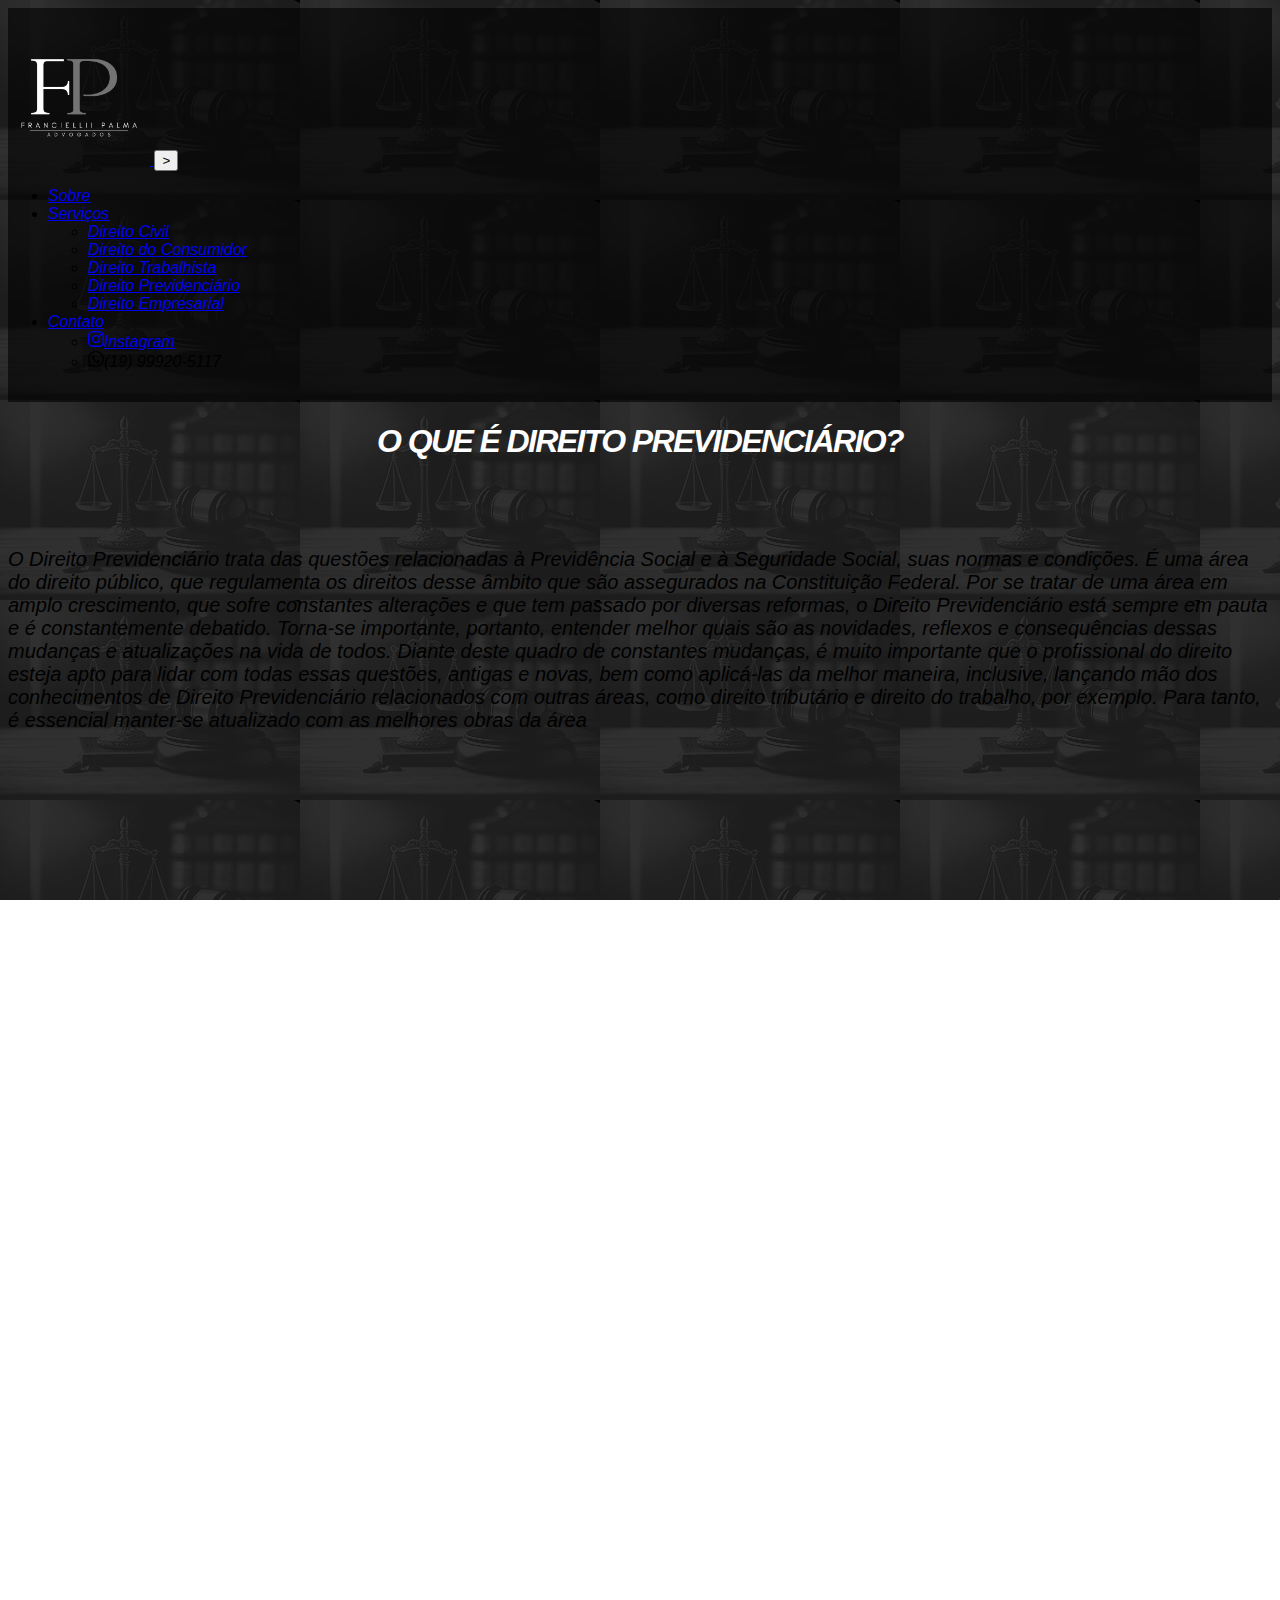
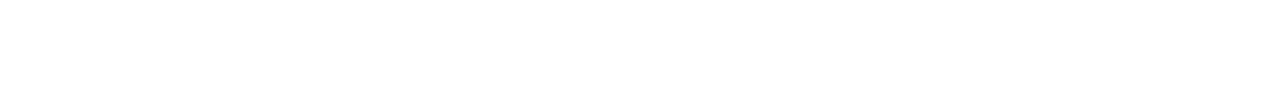
<file: Site PI/previdenciario.html>
<!DOCTYPE html>
<html lang="pt-br">
<head>
    <meta charset="UTF-8">
    <meta name="viewport" content="width=device-width, initial-scale=1.0">
    <title>Francielle Advogados/Direito civil</title>

    <link rel="stylesheet" type="text/css" href="css/estilo.css">
   
    <link href="https://cdn.jsdelivr.net/npm/bootstrap@5.0.2/dist/css/bootstrap.min.css" rel="stylesheet" 
    integrity="sha384-EVSTQN3/azprG1Anm3QDgpJLIm9Nao0Yz1ztcQTwFspd3yD65VohhpuuCOmLASjC" crossorigin="anonymous"> 
    
  </head>


</head>
<body>
  
    <header>
      
      <nav class="navbar navbar-expand-md navbar-dark fixed-top navbar-transparente">
        <div class="container">
          <a href="advogados.html" class="navbar-brand">
            <img src="img/logo.png" width="142">
          </a>
          <button class="navbar-toggler" type="button" data-bs-toggle="collapse" data-bs-target="#navprincipal" aria-controls="navbarNav" aria-expanded="false" aria-label="Toggle navigation">>
            <i class="fas fa-bars text-white">
          </button>

          <div class="collapse navbar-collapse" id="nav-principal">
            <ul class="navbar-nav ml-auto">
              <li class="nav-item">
                <a href="index.html" class="nav-link">Sobre</a>
              </li>
              <li class="nav-item dropdown">
                <a class="nav-link dropdown-toggle" href="#" id="navbarDropdown" role="button" data-bs-toggle="dropdown" aria-expanded="false">
                  Serviços
                </a>
                <ul class="dropdown-menu" aria-labelledby="navbarDropdown">
                  <li><a class="dropdown-item" href="civil.html">Direito Civil</a></li>
                  <li><a class="dropdown-item" href="consumidor.html">Direito do Consumidor</a></li>
                  <li><a class="dropdown-item" href="trabalhista.html">Direito Trabalhista</a></li>
                  <li><a class="dropdown-item" href="previdenciario.html">Direito Previdenciário</a></li>
                  <li><a class="dropdown-item" href="empresarial.html">Direito Empresarial</a></li>
                </ul>
              <li class="nav-item dropdown">
                <a class="nav-link dropdown-toggle" href="#" id="contato" role="button" data-bs-toggle="dropdown" aria-expanded="false">
                  Contato
                </a>
                <ul class="dropdown-menu" aria-labelledby="navbarDropdown">
                  <li><a href="https://www.instagram.com/drafranciellipalmamaciel_adv?igsh=MXVsYnVhMTE5anF3Yw=="><svg xmlns="http://www.w3.org/2000/svg" width="16" height="16" fill="currentColor" class="bi bi-instagram" viewBox="0 0 16 16">
                    <path d="M8 0C5.829 0 5.556.01 4.703.048 3.85.088 3.269.222 2.76.42a3.9 3.9 0 0 0-1.417.923A3.9 3.9 0 0 0 .42 2.76C.222 3.268.087 3.85.048 4.7.01 5.555 0 5.827 0 8.001c0 2.172.01 2.444.048 3.297.04.852.174 1.433.372 1.942.205.526.478.972.923 1.417.444.445.89.719 1.416.923.51.198 1.09.333 1.942.372C5.555 15.99 5.827 16 8 16s2.444-.01 3.298-.048c.851-.04 1.434-.174 1.943-.372a3.9 3.9 0 0 0 1.416-.923c.445-.445.718-.891.923-1.417.197-.509.332-1.09.372-1.942C15.99 10.445 16 10.173 16 8s-.01-2.445-.048-3.299c-.04-.851-.175-1.433-.372-1.941a3.9 3.9 0 0 0-.923-1.417A3.9 3.9 0 0 0 13.24.42c-.51-.198-1.092-.333-1.943-.372C10.443.01 10.172 0 7.998 0zm-.717 1.442h.718c2.136 0 2.389.007 3.232.046.78.035 1.204.166 1.486.275.373.145.64.319.92.599s.453.546.598.92c.11.281.24.705.275 1.485.039.843.047 1.096.047 3.231s-.008 2.389-.047 3.232c-.035.78-.166 1.203-.275 1.485a2.5 2.5 0 0 1-.599.919c-.28.28-.546.453-.92.598-.28.11-.704.24-1.485.276-.843.038-1.096.047-3.232.047s-2.39-.009-3.233-.047c-.78-.036-1.203-.166-1.485-.276a2.5 2.5 0 0 1-.92-.598 2.5 2.5 0 0 1-.6-.92c-.109-.281-.24-.705-.275-1.485-.038-.843-.046-1.096-.046-3.233s.008-2.388.046-3.231c.036-.78.166-1.204.276-1.486.145-.373.319-.64.599-.92s.546-.453.92-.598c.282-.11.705-.24 1.485-.276.738-.034 1.024-.044 2.515-.045zm4.988 1.328a.96.96 0 1 0 0 1.92.96.96 0 0 0 0-1.92m-4.27 1.122a4.109 4.109 0 1 0 0 8.217 4.109 4.109 0 0 0 0-8.217m0 1.441a2.667 2.667 0 1 1 0 5.334 2.667 2.667 0 0 1 0-5.334"/>
                  </svg>Instagram</a></li>
                  <li><svg xmlns="http://www.w3.org/2000/svg" width="16" height="16" fill="currentColor" class="bi bi-whatsapp" viewBox="0 0 16 16">
                    <path d="M13.601 2.326A7.85 7.85 0 0 0 7.994 0C3.627 0 .068 3.558.064 7.926c0 1.399.366 2.76 1.057 3.965L0 16l4.204-1.102a7.9 7.9 0 0 0 3.79.965h.004c4.368 0 7.926-3.558 7.93-7.93A7.9 7.9 0 0 0 13.6 2.326zM7.994 14.521a6.6 6.6 0 0 1-3.356-.92l-.24-.144-2.494.654.666-2.433-.156-.251a6.56 6.56 0 0 1-1.007-3.505c0-3.626 2.957-6.584 6.591-6.584a6.56 6.56 0 0 1 4.66 1.931 6.56 6.56 0 0 1 1.928 4.66c-.004 3.639-2.961 6.592-6.592 6.592m3.615-4.934c-.197-.099-1.17-.578-1.353-.646-.182-.065-.315-.099-.445.099-.133.197-.513.646-.627.775-.114.133-.232.148-.43.05-.197-.1-.836-.308-1.592-.985-.59-.525-.985-1.175-1.103-1.372-.114-.198-.011-.304.088-.403.087-.088.197-.232.296-.346.1-.114.133-.198.198-.33.065-.134.034-.248-.015-.347-.05-.099-.445-1.076-.612-1.47-.16-.389-.323-.335-.445-.34-.114-.007-.247-.007-.38-.007a.73.73 0 0 0-.529.247c-.182.198-.691.677-.691 1.654s.71 1.916.81 2.049c.098.133 1.394 2.132 3.383 2.992.47.205.84.326 1.129.418.475.152.904.129 1.246.08.38-.058 1.171-.48 1.338-.943.164-.464.164-.86.114-.943-.049-.084-.182-.133-.38-.232"/>
                  </svg></a>(19) 99920-5117</li>
                </ul>  
              

  
              

            </ul>
          </div>
        </div>
      </nav>
    </header>

    <section id="home" class="d-flex">
    <div class="container align-self-center">
       
                      <h1 style="text-align: center;" style="font-family: verdana;">O QUE É DIREITO PREVIDENCIÁRIO?</h1><br>
                      
              
                        
              
                          <p style="font-size: 20px;">O Direito Previdenciário trata das questões relacionadas à Previdência Social e à Seguridade Social, 
                            suas normas e condições. É uma área do direito público, que regulamenta os direitos desse âmbito que são assegurados na Constituição 
                            Federal.

                            Por se tratar de uma área em amplo crescimento, que sofre constantes alterações e que tem passado por diversas reformas, o Direito 
                            Previdenciário está sempre em pauta e é constantemente debatido. Torna-se importante, portanto, entender melhor quais são as 
                            novidades, reflexos e consequências dessas mudanças e atualizações na vida de todos.
                            
                            Diante deste quadro de constantes mudanças, é muito importante que o profissional do direito esteja apto para lidar com todas essas 
                            questões, antigas e novas, bem como aplicá-las da melhor maneira, inclusive, lançando mão dos conhecimentos de Direito Previdenciário 
                            relacionados com outras áreas, como direito tributário e direito do trabalho, por exemplo. Para tanto, é essencial manter-se 
                            atualizado com as melhores obras da área</p>
                        </div>
        </section>
                        <footer>
                          <div class="container">
                            <div class="row">
                              <div class="col-md-2">
                                <img src="img/logo.png" width="142">
                              </div>
                              <div class="col-md-4">
                                <h4>links uteis</h4>
                                <ul class="navbar-nav">
                                    <li><a href="index.html">Sobre</a></li>
                                    <li><a href="civil.html">Direito civil</a></li>
                                    <li><a href="consumidor.html">Direito do Consumidor</a></li>
                                    <li><a href="trabalhista.html">Direito Trabalhista</a></li>
                                    <li><a href="previdenciario.html">Direito Previdenciário</a></li>
                                    <li><a href="empresarial.html">Direito Empresarial</a></li>
                                </ul>
                              </div>
                              
                              <div class="col-md-4">
                                <h4>Contatos</h4>
                                <ul class="navbar-nav">
                                  <li><a href="https://www.instagram.com/drafranciellipalmamaciel_adv?igsh=MXVsYnVhMTE5anF3Yw=="><svg xmlns="http://www.w3.org/2000/svg" width="16" height="16" fill="currentColor" class="bi bi-instagram" viewBox="0 0 16 16">
                                    <path d="M8 0C5.829 0 5.556.01 4.703.048 3.85.088 3.269.222 2.76.42a3.9 3.9 0 0 0-1.417.923A3.9 3.9 0 0 0 .42 2.76C.222 3.268.087 3.85.048 4.7.01 5.555 0 5.827 0 8.001c0 2.172.01 2.444.048 3.297.04.852.174 1.433.372 1.942.205.526.478.972.923 1.417.444.445.89.719 1.416.923.51.198 1.09.333 1.942.372C5.555 15.99 5.827 16 8 16s2.444-.01 3.298-.048c.851-.04 1.434-.174 1.943-.372a3.9 3.9 0 0 0 1.416-.923c.445-.445.718-.891.923-1.417.197-.509.332-1.09.372-1.942C15.99 10.445 16 10.173 16 8s-.01-2.445-.048-3.299c-.04-.851-.175-1.433-.372-1.941a3.9 3.9 0 0 0-.923-1.417A3.9 3.9 0 0 0 13.24.42c-.51-.198-1.092-.333-1.943-.372C10.443.01 10.172 0 7.998 0zm-.717 1.442h.718c2.136 0 2.389.007 3.232.046.78.035 1.204.166 1.486.275.373.145.64.319.92.599s.453.546.598.92c.11.281.24.705.275 1.485.039.843.047 1.096.047 3.231s-.008 2.389-.047 3.232c-.035.78-.166 1.203-.275 1.485a2.5 2.5 0 0 1-.599.919c-.28.28-.546.453-.92.598-.28.11-.704.24-1.485.276-.843.038-1.096.047-3.232.047s-2.39-.009-3.233-.047c-.78-.036-1.203-.166-1.485-.276a2.5 2.5 0 0 1-.92-.598 2.5 2.5 0 0 1-.6-.92c-.109-.281-.24-.705-.275-1.485-.038-.843-.046-1.096-.046-3.233s.008-2.388.046-3.231c.036-.78.166-1.204.276-1.486.145-.373.319-.64.599-.92s.546-.453.92-.598c.282-.11.705-.24 1.485-.276.738-.034 1.024-.044 2.515-.045zm4.988 1.328a.96.96 0 1 0 0 1.92.96.96 0 0 0 0-1.92m-4.27 1.122a4.109 4.109 0 1 0 0 8.217 4.109 4.109 0 0 0 0-8.217m0 1.441a2.667 2.667 0 1 1 0 5.334 2.667 2.667 0 0 1 0-5.334"/>
                                  </svg>Instagram</a></li>
                                  <li><svg xmlns="http://www.w3.org/2000/svg" width="16" height="16" fill="currentColor" class="bi bi-whatsapp" viewBox="0 0 16 16">
                                    <path d="M13.601 2.326A7.85 7.85 0 0 0 7.994 0C3.627 0 .068 3.558.064 7.926c0 1.399.366 2.76 1.057 3.965L0 16l4.204-1.102a7.9 7.9 0 0 0 3.79.965h.004c4.368 0 7.926-3.558 7.93-7.93A7.9 7.9 0 0 0 13.6 2.326zM7.994 14.521a6.6 6.6 0 0 1-3.356-.92l-.24-.144-2.494.654.666-2.433-.156-.251a6.56 6.56 0 0 1-1.007-3.505c0-3.626 2.957-6.584 6.591-6.584a6.56 6.56 0 0 1 4.66 1.931 6.56 6.56 0 0 1 1.928 4.66c-.004 3.639-2.961 6.592-6.592 6.592m3.615-4.934c-.197-.099-1.17-.578-1.353-.646-.182-.065-.315-.099-.445.099-.133.197-.513.646-.627.775-.114.133-.232.148-.43.05-.197-.1-.836-.308-1.592-.985-.59-.525-.985-1.175-1.103-1.372-.114-.198-.011-.304.088-.403.087-.088.197-.232.296-.346.1-.114.133-.198.198-.33.065-.134.034-.248-.015-.347-.05-.099-.445-1.076-.612-1.47-.16-.389-.323-.335-.445-.34-.114-.007-.247-.007-.38-.007a.73.73 0 0 0-.529.247c-.182.198-.691.677-.691 1.654s.71 1.916.81 2.049c.098.133 1.394 2.132 3.383 2.992.47.205.84.326 1.129.418.475.152.904.129 1.246.08.38-.058 1.171-.48 1.338-.943.164-.464.164-.86.114-.943-.049-.084-.182-.133-.38-.232"/>
                                  </svg></a>(19) 99920-5117</li>
                                </ul><br>
                                <h4>Endereço</h4>
                                <ul class="navbar-nav">
                                    <li><a href="https://maps.app.goo.gl/hVZXf5gTHhQRYGkJ7">Rua Julio Mesquista, 346-Centro, Araras-Sp</a></li>
                                </ul>
                              </div>
                              <div class="col-md-2">
                                <h4>Nossos Horários!</h4>
                                <ul class="navbar-nav">
                                  <li>
                                    Segunda-Feira -         8h às 18h.
                                  </li>
                                  <li>
                                    terça-Feira -           8h às 18h.
                                  </li>
                                  <li>
                                    Quarta-Feira -          8h às 18h.
                                  </li>
                                  <li>
                                    Quinta-Feira -          8h às 18h.
                                  </li>
                                  <li>
                                    Sexta-Feira -             8h às 18h.
                                  </li>
                                  <li>
                                    Sabádo -                   8h às 18h.
                                  </li>
                                  <li>
                                    Domingo -      Fechado.
                                  </li>
                                  
                                </ul>
                              </div>
                            </div>
                          </div>
                        </footer>      
                      
                  <script src="https://cdn.jsdelivr.net/npm/@popperjs/core@2.9.2/dist/umd/popper.min.js" integrity="sha384-IQsoLXl5PILFhosVNubq5LC7Qb9DXgDA9i+tQ8Zj3iwWAwPtgFTxbJ8NT4GN1R8p" crossorigin="anonymous"></script>
                  <script src="https://cdn.jsdelivr.net/npm/bootstrap@5.0.2/dist/js/bootstrap.min.js" integrity="sha384-cVKIPhGWiC2Al4u+LWgxfKTRIcfu0JTxR+EQDz/bgldoEyl4H0zUF0QKbrJ0EcQF" crossorigin="anonymous"></script>
              </body>
              </html>
</file>
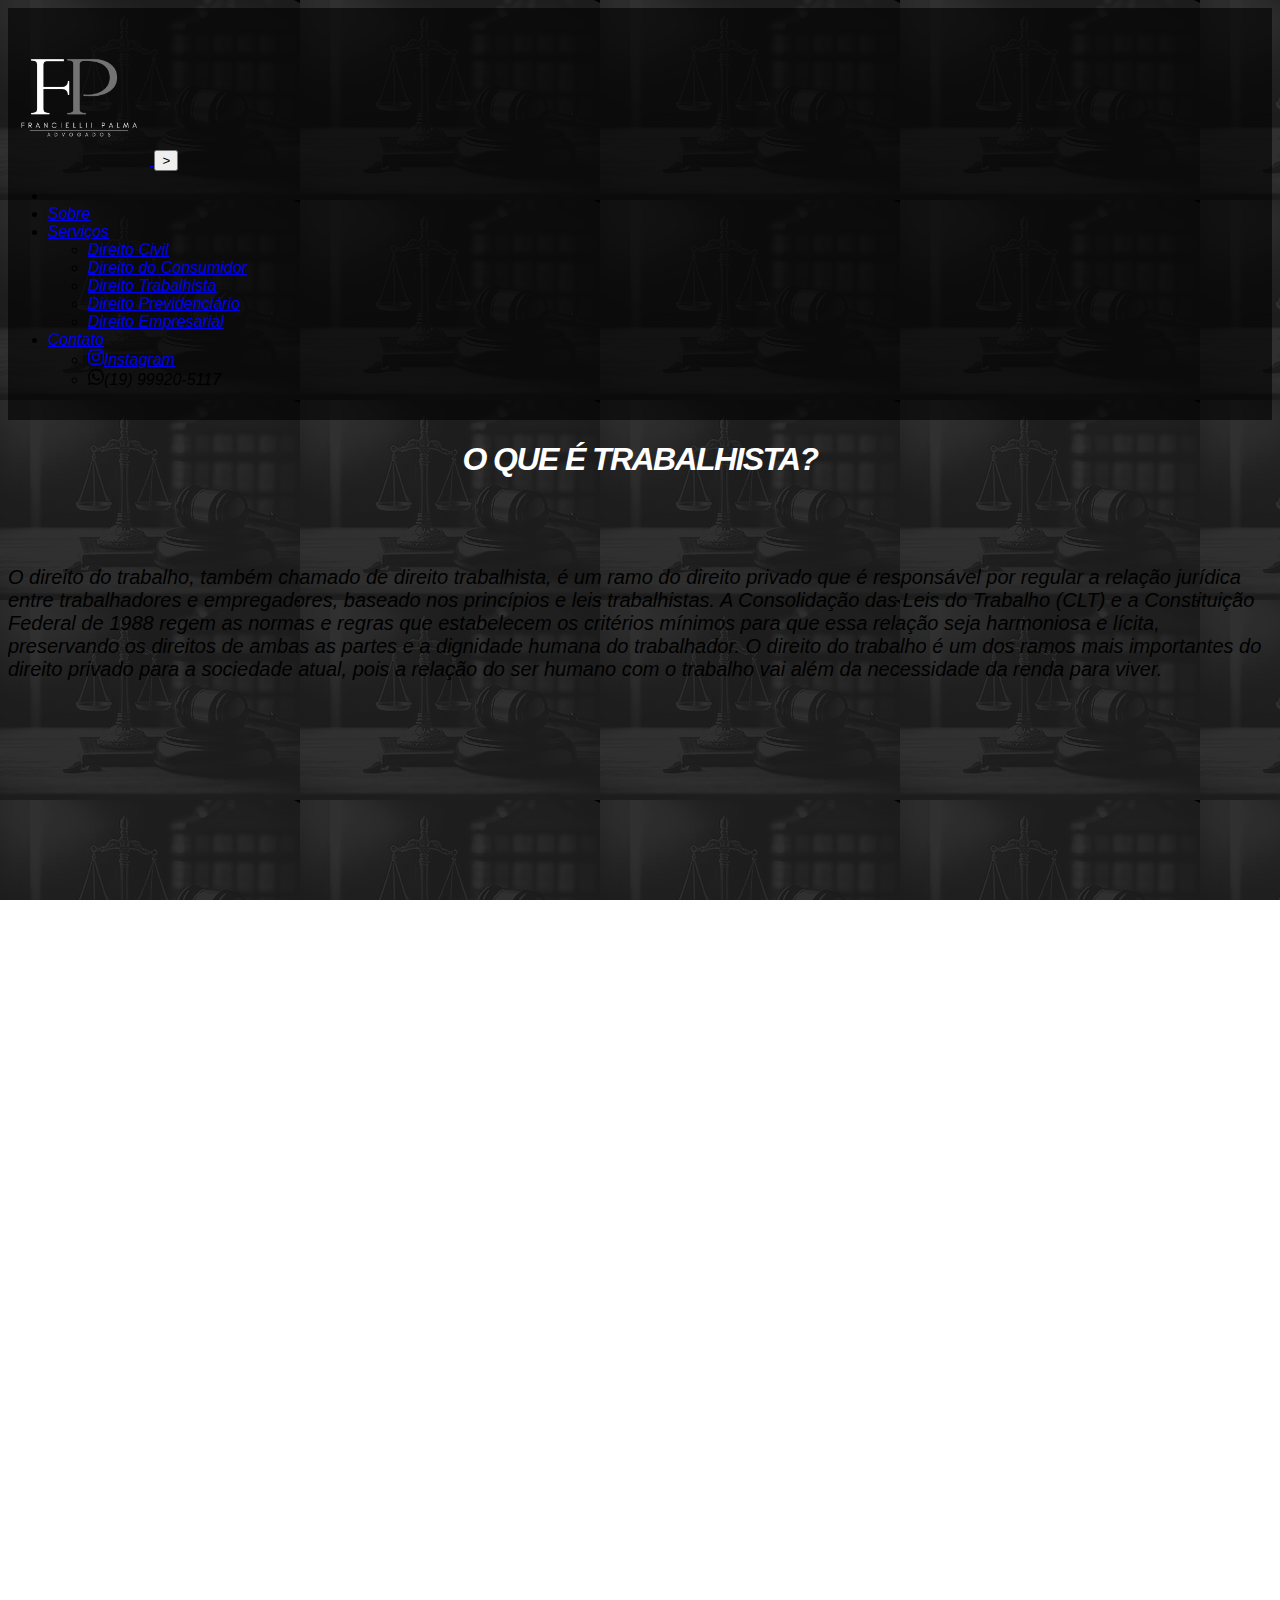
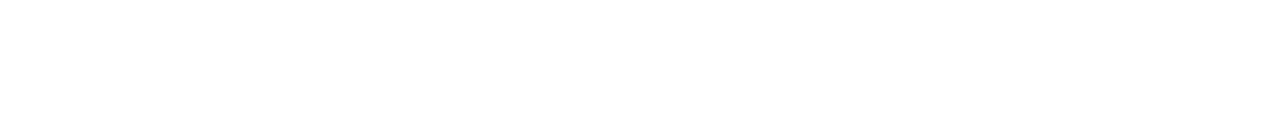
<file: Site PI/trabalhista.html>
<!DOCTYPE html>
<html lang="pt-br">
<head>
    <meta charset="UTF-8">
    <meta name="viewport" content="width=device-width, initial-scale=1.0">
    <title>Francielle Advogados/Direito civil</title>

    <link rel="stylesheet" type="text/css" href="css/estilo.css">
   
    <link href="https://cdn.jsdelivr.net/npm/bootstrap@5.0.2/dist/css/bootstrap.min.css" rel="stylesheet" 
    integrity="sha384-EVSTQN3/azprG1Anm3QDgpJLIm9Nao0Yz1ztcQTwFspd3yD65VohhpuuCOmLASjC" crossorigin="anonymous"> 
    
  </head>


</head>
<body>
  
    <header>
      
      <nav class="navbar navbar-expand-md navbar-dark fixed-top navbar-transparente">
        <div class="container">
          <a href="advogados.html" class="navbar-brand">
            <img src="img/logo.png" width="142">
          </a>
          <button class="navbar-toggler" type="button" data-bs-toggle="collapse" data-bs-target="#navprincipal" aria-controls="navbarNav" aria-expanded="false" aria-label="Toggle navigation">>
            <i class="fas fa-bars text-white">
          </button>

          <div class="collapse navbar-collapse" id="nav-principal">
            <ul class="navbar-nav ml-auto">
              <li class="nav-item">
                <li class="nav-item">
                    <a href="index.html" class="nav-link">Sobre</a>
                  </li>
                <li class="nav-item dropdown">
                    <a class="nav-link dropdown-toggle" href="#" id="navbarDropdown" role="button" data-bs-toggle="dropdown" aria-expanded="false">
                      Serviços
                    </a>
                    <ul class="dropdown-menu" aria-labelledby="navbarDropdown">
                      <li><a class="dropdown-item" href="civil.html">Direito Civil</a></li>
                      <li><a class="dropdown-item" href="consumidor.html">Direito do Consumidor</a></li>
                      <li><a class="dropdown-item" href="trabalhista.html">Direito Trabalhista</a></li>
                      <li><a class="dropdown-item" href="previdenciario.html">Direito Previdenciário</a></li>
                      <li><a class="dropdown-item" href="empresarial.html">Direito Empresarial</a></li>
                    </ul>
                  <li class="nav-item dropdown">
                    <a class="nav-link dropdown-toggle" href="#" id="contato" role="button" data-bs-toggle="dropdown" aria-expanded="false">
                      Contato
                    </a>
                    <ul class="dropdown-menu" aria-labelledby="navbarDropdown">
                      <li><a href="https://www.instagram.com/drafranciellipalmamaciel_adv?igsh=MXVsYnVhMTE5anF3Yw=="><svg xmlns="http://www.w3.org/2000/svg" width="16" height="16" fill="currentColor" class="bi bi-instagram" viewBox="0 0 16 16">
                        <path d="M8 0C5.829 0 5.556.01 4.703.048 3.85.088 3.269.222 2.76.42a3.9 3.9 0 0 0-1.417.923A3.9 3.9 0 0 0 .42 2.76C.222 3.268.087 3.85.048 4.7.01 5.555 0 5.827 0 8.001c0 2.172.01 2.444.048 3.297.04.852.174 1.433.372 1.942.205.526.478.972.923 1.417.444.445.89.719 1.416.923.51.198 1.09.333 1.942.372C5.555 15.99 5.827 16 8 16s2.444-.01 3.298-.048c.851-.04 1.434-.174 1.943-.372a3.9 3.9 0 0 0 1.416-.923c.445-.445.718-.891.923-1.417.197-.509.332-1.09.372-1.942C15.99 10.445 16 10.173 16 8s-.01-2.445-.048-3.299c-.04-.851-.175-1.433-.372-1.941a3.9 3.9 0 0 0-.923-1.417A3.9 3.9 0 0 0 13.24.42c-.51-.198-1.092-.333-1.943-.372C10.443.01 10.172 0 7.998 0zm-.717 1.442h.718c2.136 0 2.389.007 3.232.046.78.035 1.204.166 1.486.275.373.145.64.319.92.599s.453.546.598.92c.11.281.24.705.275 1.485.039.843.047 1.096.047 3.231s-.008 2.389-.047 3.232c-.035.78-.166 1.203-.275 1.485a2.5 2.5 0 0 1-.599.919c-.28.28-.546.453-.92.598-.28.11-.704.24-1.485.276-.843.038-1.096.047-3.232.047s-2.39-.009-3.233-.047c-.78-.036-1.203-.166-1.485-.276a2.5 2.5 0 0 1-.92-.598 2.5 2.5 0 0 1-.6-.92c-.109-.281-.24-.705-.275-1.485-.038-.843-.046-1.096-.046-3.233s.008-2.388.046-3.231c.036-.78.166-1.204.276-1.486.145-.373.319-.64.599-.92s.546-.453.92-.598c.282-.11.705-.24 1.485-.276.738-.034 1.024-.044 2.515-.045zm4.988 1.328a.96.96 0 1 0 0 1.92.96.96 0 0 0 0-1.92m-4.27 1.122a4.109 4.109 0 1 0 0 8.217 4.109 4.109 0 0 0 0-8.217m0 1.441a2.667 2.667 0 1 1 0 5.334 2.667 2.667 0 0 1 0-5.334"/>
                      </svg>Instagram</a></li>
                      <li><svg xmlns="http://www.w3.org/2000/svg" width="16" height="16" fill="currentColor" class="bi bi-whatsapp" viewBox="0 0 16 16">
                        <path d="M13.601 2.326A7.85 7.85 0 0 0 7.994 0C3.627 0 .068 3.558.064 7.926c0 1.399.366 2.76 1.057 3.965L0 16l4.204-1.102a7.9 7.9 0 0 0 3.79.965h.004c4.368 0 7.926-3.558 7.93-7.93A7.9 7.9 0 0 0 13.6 2.326zM7.994 14.521a6.6 6.6 0 0 1-3.356-.92l-.24-.144-2.494.654.666-2.433-.156-.251a6.56 6.56 0 0 1-1.007-3.505c0-3.626 2.957-6.584 6.591-6.584a6.56 6.56 0 0 1 4.66 1.931 6.56 6.56 0 0 1 1.928 4.66c-.004 3.639-2.961 6.592-6.592 6.592m3.615-4.934c-.197-.099-1.17-.578-1.353-.646-.182-.065-.315-.099-.445.099-.133.197-.513.646-.627.775-.114.133-.232.148-.43.05-.197-.1-.836-.308-1.592-.985-.59-.525-.985-1.175-1.103-1.372-.114-.198-.011-.304.088-.403.087-.088.197-.232.296-.346.1-.114.133-.198.198-.33.065-.134.034-.248-.015-.347-.05-.099-.445-1.076-.612-1.47-.16-.389-.323-.335-.445-.34-.114-.007-.247-.007-.38-.007a.73.73 0 0 0-.529.247c-.182.198-.691.677-.691 1.654s.71 1.916.81 2.049c.098.133 1.394 2.132 3.383 2.992.47.205.84.326 1.129.418.475.152.904.129 1.246.08.38-.058 1.171-.48 1.338-.943.164-.464.164-.86.114-.943-.049-.084-.182-.133-.38-.232"/>
                      </svg></a>(19) 99920-5117</li>
                    </ul>  
                  
    
  
              

            </ul>
          </div>
        </div>
      </nav>
    </header>

    <section id="home" class="d-flex">
    <div class="container align-self-center">
       
                      <h1 style="text-align: center;" style="font-family: verdana;">O QUE É TRABALHISTA?</h1><br>
                      
              
                        
              
                          <p style="font-size: 20px;">O direito do trabalho, também chamado de direito trabalhista, é um ramo do direito privado que é 
                            responsável por regular a relação jurídica entre trabalhadores e empregadores, baseado nos princípios e leis trabalhistas.

                            A Consolidação das Leis do Trabalho (CLT) e a Constituição Federal de 1988 regem as normas e regras que estabelecem os critérios 
                            mínimos para que essa relação seja harmoniosa e lícita, preservando os direitos de ambas as partes e a dignidade humana do 
                            trabalhador.
                            
                            O direito do trabalho é um dos ramos mais importantes do direito privado para a 
                            sociedade atual, pois a relação do ser humano com o trabalho vai além da necessidade da renda para viver.</p>
                        </div>
        </section>
                        <footer>
                          <div class="container">
                            <div class="row">
                              <div class="col-md-2">
                                <img src="img/logo.png" width="142">
                              </div>
                              <div class="col-md-4">
                                <h4>links uteis</h4>
                                <ul class="navbar-nav">
                                    <li><a href="index.html">Sobre</a></li>
                                    <li><a href="civil.html">Direito civil</a></li>
                                    <li><a href="consumidor.html">Direito do Consumidor</a></li>
                                    <li><a href="trabalhista.html">Direito Trabalhista</a></li>
                                    <li><a href="previdenciario.html">Direito Previdenciário</a></li>
                                    <li><a href="empresarial.html">Direito Empresarial</a></li>
                                </ul>
                              </div>
                              
                              <div class="col-md-4">
                                <h4>Contatos</h4>
                                <ul class="navbar-nav">
                                  <li><a href="https://www.instagram.com/drafranciellipalmamaciel_adv?igsh=MXVsYnVhMTE5anF3Yw=="><svg xmlns="http://www.w3.org/2000/svg" width="16" height="16" fill="currentColor" class="bi bi-instagram" viewBox="0 0 16 16">
                                    <path d="M8 0C5.829 0 5.556.01 4.703.048 3.85.088 3.269.222 2.76.42a3.9 3.9 0 0 0-1.417.923A3.9 3.9 0 0 0 .42 2.76C.222 3.268.087 3.85.048 4.7.01 5.555 0 5.827 0 8.001c0 2.172.01 2.444.048 3.297.04.852.174 1.433.372 1.942.205.526.478.972.923 1.417.444.445.89.719 1.416.923.51.198 1.09.333 1.942.372C5.555 15.99 5.827 16 8 16s2.444-.01 3.298-.048c.851-.04 1.434-.174 1.943-.372a3.9 3.9 0 0 0 1.416-.923c.445-.445.718-.891.923-1.417.197-.509.332-1.09.372-1.942C15.99 10.445 16 10.173 16 8s-.01-2.445-.048-3.299c-.04-.851-.175-1.433-.372-1.941a3.9 3.9 0 0 0-.923-1.417A3.9 3.9 0 0 0 13.24.42c-.51-.198-1.092-.333-1.943-.372C10.443.01 10.172 0 7.998 0zm-.717 1.442h.718c2.136 0 2.389.007 3.232.046.78.035 1.204.166 1.486.275.373.145.64.319.92.599s.453.546.598.92c.11.281.24.705.275 1.485.039.843.047 1.096.047 3.231s-.008 2.389-.047 3.232c-.035.78-.166 1.203-.275 1.485a2.5 2.5 0 0 1-.599.919c-.28.28-.546.453-.92.598-.28.11-.704.24-1.485.276-.843.038-1.096.047-3.232.047s-2.39-.009-3.233-.047c-.78-.036-1.203-.166-1.485-.276a2.5 2.5 0 0 1-.92-.598 2.5 2.5 0 0 1-.6-.92c-.109-.281-.24-.705-.275-1.485-.038-.843-.046-1.096-.046-3.233s.008-2.388.046-3.231c.036-.78.166-1.204.276-1.486.145-.373.319-.64.599-.92s.546-.453.92-.598c.282-.11.705-.24 1.485-.276.738-.034 1.024-.044 2.515-.045zm4.988 1.328a.96.96 0 1 0 0 1.92.96.96 0 0 0 0-1.92m-4.27 1.122a4.109 4.109 0 1 0 0 8.217 4.109 4.109 0 0 0 0-8.217m0 1.441a2.667 2.667 0 1 1 0 5.334 2.667 2.667 0 0 1 0-5.334"/>
                                  </svg>Instagram</a></li>
                                  <li><svg xmlns="http://www.w3.org/2000/svg" width="16" height="16" fill="currentColor" class="bi bi-whatsapp" viewBox="0 0 16 16">
                                    <path d="M13.601 2.326A7.85 7.85 0 0 0 7.994 0C3.627 0 .068 3.558.064 7.926c0 1.399.366 2.76 1.057 3.965L0 16l4.204-1.102a7.9 7.9 0 0 0 3.79.965h.004c4.368 0 7.926-3.558 7.93-7.93A7.9 7.9 0 0 0 13.6 2.326zM7.994 14.521a6.6 6.6 0 0 1-3.356-.92l-.24-.144-2.494.654.666-2.433-.156-.251a6.56 6.56 0 0 1-1.007-3.505c0-3.626 2.957-6.584 6.591-6.584a6.56 6.56 0 0 1 4.66 1.931 6.56 6.56 0 0 1 1.928 4.66c-.004 3.639-2.961 6.592-6.592 6.592m3.615-4.934c-.197-.099-1.17-.578-1.353-.646-.182-.065-.315-.099-.445.099-.133.197-.513.646-.627.775-.114.133-.232.148-.43.05-.197-.1-.836-.308-1.592-.985-.59-.525-.985-1.175-1.103-1.372-.114-.198-.011-.304.088-.403.087-.088.197-.232.296-.346.1-.114.133-.198.198-.33.065-.134.034-.248-.015-.347-.05-.099-.445-1.076-.612-1.47-.16-.389-.323-.335-.445-.34-.114-.007-.247-.007-.38-.007a.73.73 0 0 0-.529.247c-.182.198-.691.677-.691 1.654s.71 1.916.81 2.049c.098.133 1.394 2.132 3.383 2.992.47.205.84.326 1.129.418.475.152.904.129 1.246.08.38-.058 1.171-.48 1.338-.943.164-.464.164-.86.114-.943-.049-.084-.182-.133-.38-.232"/>
                                  </svg></a>(19) 99920-5117</li>
                                </ul><br>
                                <h4>Endereço</h4>
                                <ul class="navbar-nav">
                                    <li><a href="https://maps.app.goo.gl/hVZXf5gTHhQRYGkJ7">Rua Julio Mesquista, 346-Centro, Araras-Sp</a></li>
                                </ul>
                              </div>
                              <div class="col-md-2">
                                <h4>Nossos Horários!</h4>
                                <ul class="navbar-nav">
                                  <li>
                                    Segunda-Feira -         8h às 18h.
                                  </li>
                                  <li>
                                    terça-Feira -           8h às 18h.
                                  </li>
                                  <li>
                                    Quarta-Feira -          8h às 18h.
                                  </li>
                                  <li>
                                    Quinta-Feira -          8h às 18h.
                                  </li>
                                  <li>
                                    Sexta-Feira -             8h às 18h.
                                  </li>
                                  <li>
                                    Sabádo -                   8h às 18h.
                                  </li>
                                  <li>
                                    Domingo -      Fechado.
                                  </li>
                                  
                                </ul>
                              </div>
                            </div>
                          </div>
                        </footer>      
                      
                  <script src="https://cdn.jsdelivr.net/npm/@popperjs/core@2.9.2/dist/umd/popper.min.js" integrity="sha384-IQsoLXl5PILFhosVNubq5LC7Qb9DXgDA9i+tQ8Zj3iwWAwPtgFTxbJ8NT4GN1R8p" crossorigin="anonymous"></script>
                  <script src="https://cdn.jsdelivr.net/npm/bootstrap@5.0.2/dist/js/bootstrap.min.js" integrity="sha384-cVKIPhGWiC2Al4u+LWgxfKTRIcfu0JTxR+EQDz/bgldoEyl4H0zUF0QKbrJ0EcQF" crossorigin="anonymous"></script>
              </body>
              </html>
</file>
<file: Site PI/css/estilo.css>
html, body, #home {
	height: 100%;
	overflow-x: hidden;
}

.tamanho1{
	font-size: 60px;
}

body {
	background: url(../img/fundo.png),
				url(../img/ruido.png),
				linear-gradient(50deg,#000000,#ffffff);
	background-attachment: fixed;
	font-family: Helvetica,Arial,sans-serif;
}

/* Barra de navegação
-----------------------------*/
nav.navbar-transparente {
	padding: 15px 0px;
	background: rgba(0,0,0,0.6);
}

.navbar-light .navbar-nav .nav-link {
	color: rgb(0, 0, 0);
}

.navbar-light .navbar-nav .nav-link:hover {
	color: #000000;
}

.navbar-light .navbar-toggler {
    color: rgba(0, 0, 0, 0.5);
    border-color: rgba(0, 0, 0, 0.5);
}

.divisor {
	width: 1px;
	background: white;
	margin: 12px 15px;
}

/* Capa
-----------------------------*/
.capa {
	text-align: center;
}

.btn-custom {
	color: white;
	border-radius: 500px;
	-webkit-border-radius: 500px;
    -moz-border-radius: 500px;
    text-transform: uppercase;
    transition: background 0.4s, color 0.4s;
    padding: 10px 20px;
}
.caixa {
	padding-top: 20px;
	padding-bottom: 20px;
}
.fotos {
	padding: 10px 0;
}

footer {
	background: #000;
	padding: 50px 0px 20px 0px;
	position: relative;
}

footer h4 {
	color: #919496;
	font-size: 0.8em;
	text-transform: uppercase;
}

footer .navbar-nav a {
	color: white;
	font-size: 0.8em;
}

footer .navbar-nav a:hover {
	color: #9bf0e1;
	text-decoration: none;
}

footer ul {
	list-style: none;
}

footer ul li {
	float: right;
	margin: 0 5px;
}

/* Tipografia
-----------------------------*/
h1 {
	font-weight: 900;
	letter-spacing: -0.05em;
	margin-bottom: 50px;
	color: white;
}

h2 {
	font-size: 3em;
	font-weight: 700;
	letter-spacing: -0.04em;
}

h3 {
	font-size: 2em;
	font-weight: 700;
	letter-spacing: -0.04em;
}
</file>
